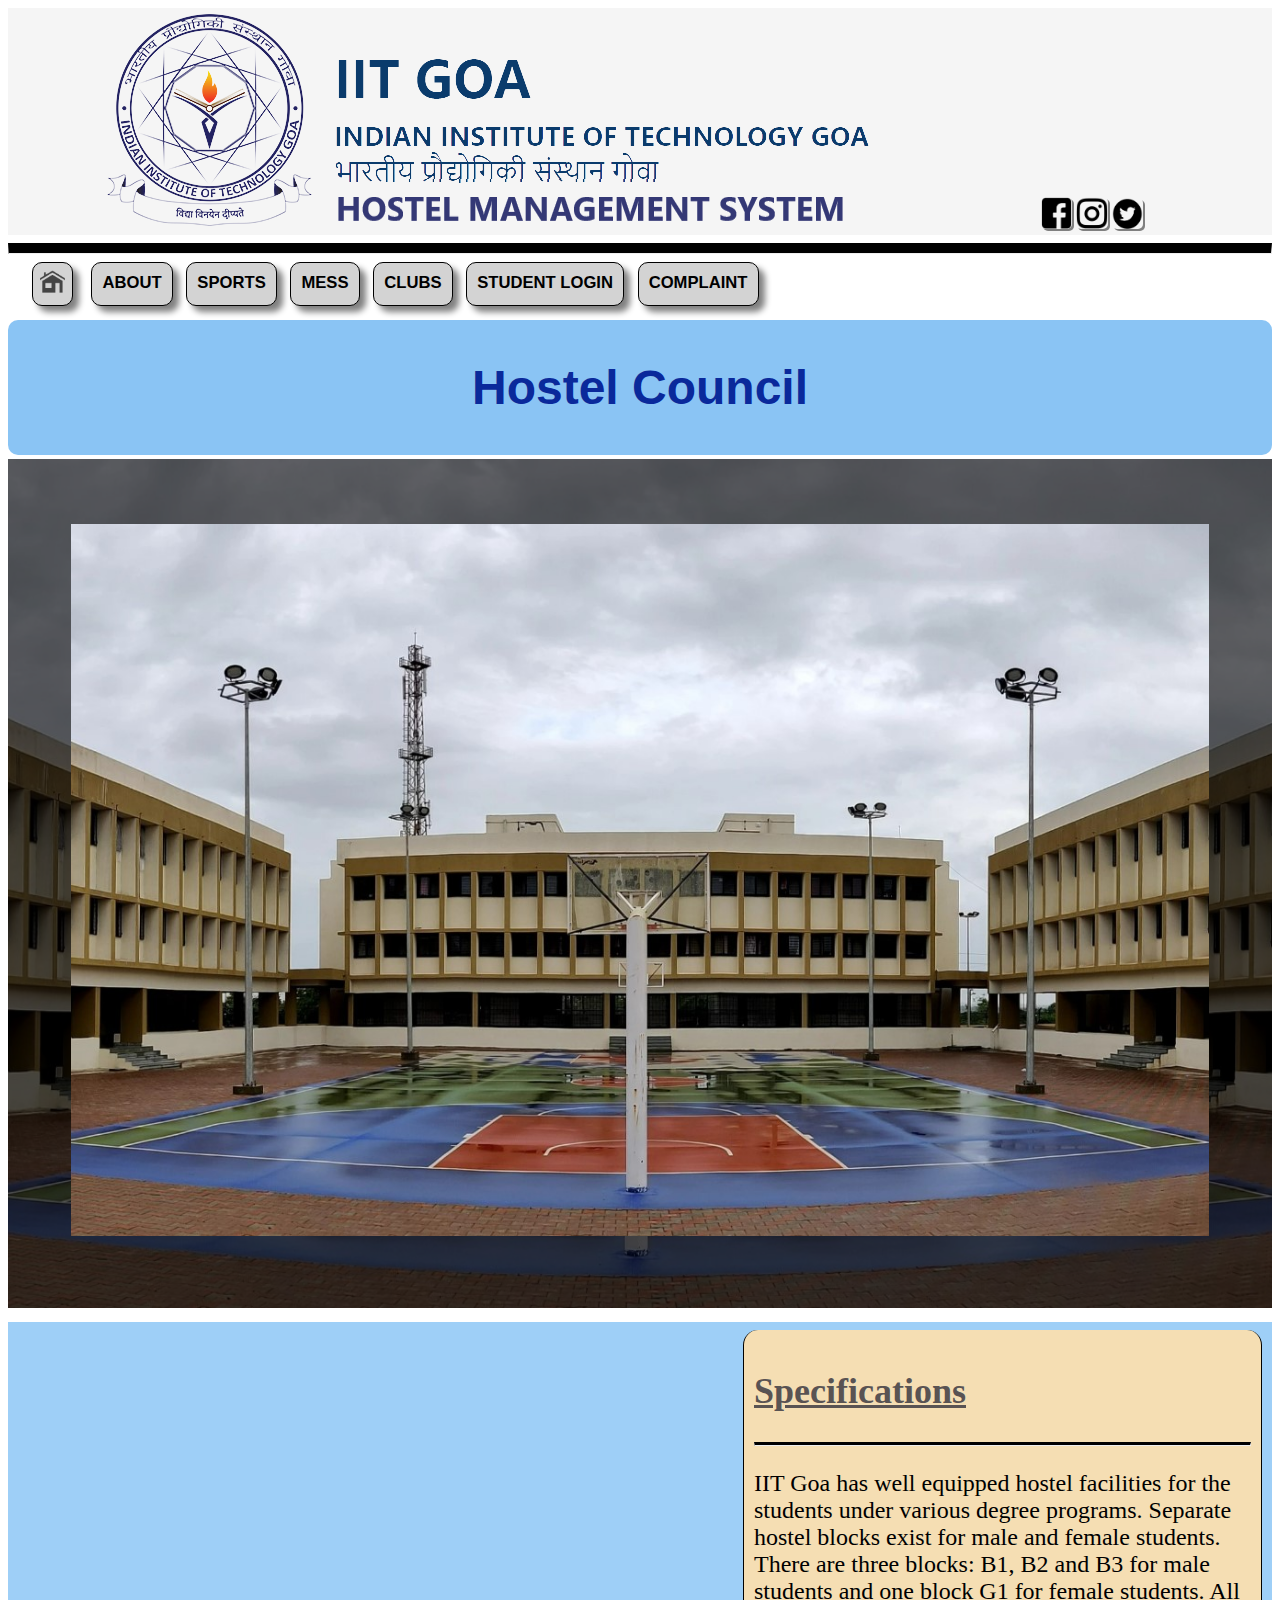
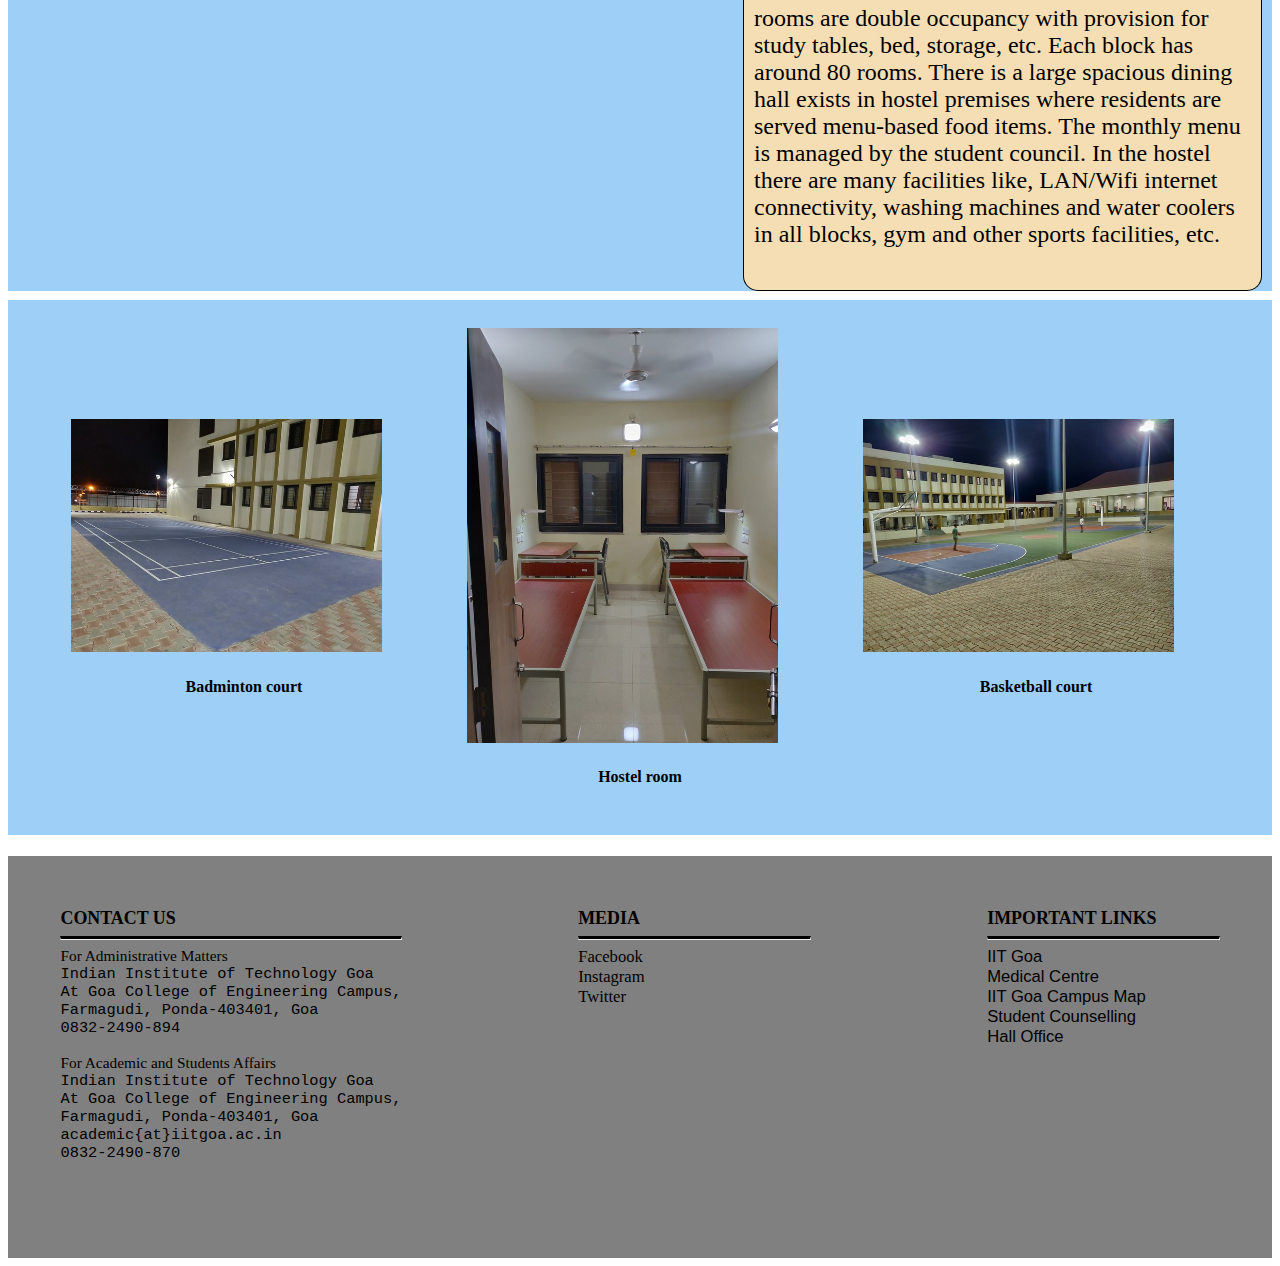
<file: About.html>
<!DOCTYPE html>
<html lang="en">

<head>
    <meta charset="UTF-8">
    <meta http-equiv="X-UA-Compatible" content="IE=edge">
    <meta name="viewport" content="width=device-width, initial-scale=1.0">
    <title>Hostels | IIT Goa</title>
    <link rel="stylesheet" href="CSS/style.css">
    <link rel="stylesheet" href="CSS/hostel.css">
</head>

<body>
    <header>
        <div id="top">
            <div class="head" id="logo">
                <a href="https://iitgoa.ac.in/" title="Go to IIT Goa website" target="_blank"><img id="logoimage"
                        src="img/logo_full.png" alt="IIT Goa logo"></a>
            </div>
            <div class="head" id="name">
                <a href="https://www.facebook.com/IITGoaOfficial/" title="facebook page" target="_blank"><img
                        class="social" src="img/fb.png" alt="IIT Goa logo"></a>
                <a href="https://instagram.com/iitgoaoffical?igshid=YmMyMTA2M2Y=" title="Instagram page"
                    target="_blank"><img class="social" src="img/insta.png" alt="IIT Goa logo"></a>
                <a href="https://twitter.com/iitgoaofficial?lang=en" title="Twitter page" target="_blank"><img
                        class="social" src="img/twitter.png" alt="IIT Goa logo"></a>

            </div>
        </div>
        <hr id="hrule">
        <nav id="navbar">
            <div id="menu">
                <div class="menu_items" id="homelogo"><a class="links_navz`" href="index.html"><img id="homeimage" src="img/home.png" alt="HOME"></a></div>
                <div class="menu_items"><a class="links_nav" href="About.html">ABOUT</a></div>
                <div class="menu_items"><a class="links_nav"  href="Sports.html">SPORTS</a></div>
                <div class="menu_items"> <a class="links_nav" href="Mess.html">MESS</a></div>
                <div class="menu_items"><a class="links_nav" href="Clubs.html">CLUBS</a></div>
                <div class="menu_items"><a class="links_nav" href="login.html">STUDENT LOGIN</a></div>
                <div class="menu_items"><a class="links_nav" href="Complaint.html">COMPLAINT</a></div>
            </div>
        </nav>
    </header>
    <div id="body_">
        <div id="main_page">
            <div class="heading">
                <h2 id="heading">Hostel Council</h2>
            </div>
            <div id="hostel_img">
                <img src="img/Hos.jpg" alt="IIT Goa Hostel" title="IIT Goa Hostels" height="70%" width="90%" style="padding: 5%;" />
            </div>
            <div id="info_video">
                <div id="iframes"><iframe width="700" height="470" src="https://www.youtube.com/embed/EotZynhzkos" title="IIT GOA hostel room | my hostel room at IIT Goa #iitgoa#hostellife#youtubeshorts#shorts#iitians" frameborder="0" allow="accelerometer; autoplay; clipboard-write; encrypted-media; gyroscope; picture-in-picture" allowfullscreen></iframe></div>
                <div id="info">
                    <h2 style="color: rgb(89, 83, 83); text-decoration: underline;">Specifications</h2>
                    <hr style="border-top: 3px solid black;">
                    <p>IIT Goa has well equipped hostel facilities for the students under various degree programs. Separate hostel blocks exist for male and female students.

                        There are three blocks: B1, B2 and B3 for male students and one block G1 for female students. All rooms are double occupancy with provision for study tables, bed, storage, etc. Each block has around 80 rooms. There is a large spacious dining hall exists in hostel premises where residents are served menu-based food items. The monthly menu is managed by the student council.

                        In the hostel there are many facilities like, LAN/Wifi internet connectivity, washing machines and water coolers in all blocks, gym and other sports facilities, etc.
                        
                    </p>
                </div>
            </div>
            <div id="gal">
                <div class="pics">
                    <img height="70%" width="90%" src="img/hostel1.jfif" alt="">
                    <h4 style="text-align: center;">Badminton court</h4>
                </div>
                <div class="pics">
                    <img height="40%" width="90%" src="img/hostel_room.jfif" alt="">
                    <h4 style="text-align: center;">Hostel room</h4>
                </div>
                <div class="pics">
                    <img height="70%" width="90%" src="img/hostel2.jfif" alt="">
                    <h4 style="text-align: center;">Basketball court</h4>
                </div>
            </div>
        </div>
    </div>
    <div id="footer">
        <div class="foot_items">
            <div class="foot_head">
                CONTACT US
            </div>
            <hr>
            <div style="font-size: 1.2vw;font-family: Georgia, 'Times New Roman', Times, serif;">For Administrative
                Matters
            </div>
            <div style="font-size: 1.2vw;font-family: 'Courier New', Courier, monospace;font-weight: 500;"> Indian
                Institute of Technology
                Goa<br>
                At Goa College of Engineering Campus,<br>
                Farmagudi, Ponda-403401, Goa<br>
                0832-2490-894
            </div>
            <br>
            <div style="font-size: 1.2vw;font-family: Georgia, 'Times New Roman', Times, serif;">For Academic and
                Students Affairs
            </div>
            <div style="font-size: 1.2vw;font-family: 'Courier New', Courier, monospace;font-weight: 500;">
                Indian Institute of Technology Goa<br>
                At Goa College of Engineering Campus,<br>
                Farmagudi, Ponda-403401, Goa<br>
                academic{at}iitgoa.ac.in<br>
                0832-2490-870
            </div>
        </div>
        <div class="foot_items">
            <div class="foot_head">
                MEDIA
            </div>
            <hr>
            <div style="font-size: 1.3vw; font-family: Georgia, 'Times New Roman', Times, serif; font-weight: 50;">
                <a class="links" href="https://www.facebook.com/IITGoaOfficial/" title="facebook page" target="_blank" >Facebook</a><br>
                <a class="links" href="https://instagram.com/iitgoaoffical?igshid=YmMyMTA2M2Y=" title="Instagram page" target="_blank" >Instagram</a><br>
                <a class="links" href="https://twitter.com/iitgoaofficial?lang=en" title="Twitter page" target="_blank" >Twitter</a><br>
            </div>
        </div>
        <div class="foot_items">
            <div class="foot_head">
                IMPORTANT LINKS
            </div>
            <hr>
            <div style="font-size: 1.3vw;font-family: 'Segoe UI', Tahoma, Geneva, Verdana, sans-serif;font-weight: 500;">
                <a class="links" href="https://iitgoa.ac.in/" title="IIT Goa" target="_blank" >IIT Goa</a><br>
                <a class="links" href="https://iitgoa.ac.in/medical-center/" title="IIT Goa Medical" target="_blank" >Medical Centre</a><br>
                <a class="links" href="https://iitgoa.ac.in/wp-content/campus_map/" title="Map" target="_blank" >IIT Goa Campus Map</a><br>
                <a class="links" href="https://iitgoa.ac.in/student-counseling/" title="Your Dost" target="_blank" >Student Counselling</a><br>
                <a class="links" href="https://iitgoa.ac.in/hall-office/" title="Hall Office" target="_blank" >Hall Office</a><br>
            </div>
        </div>
    </div>

</body>

</html>
</file>
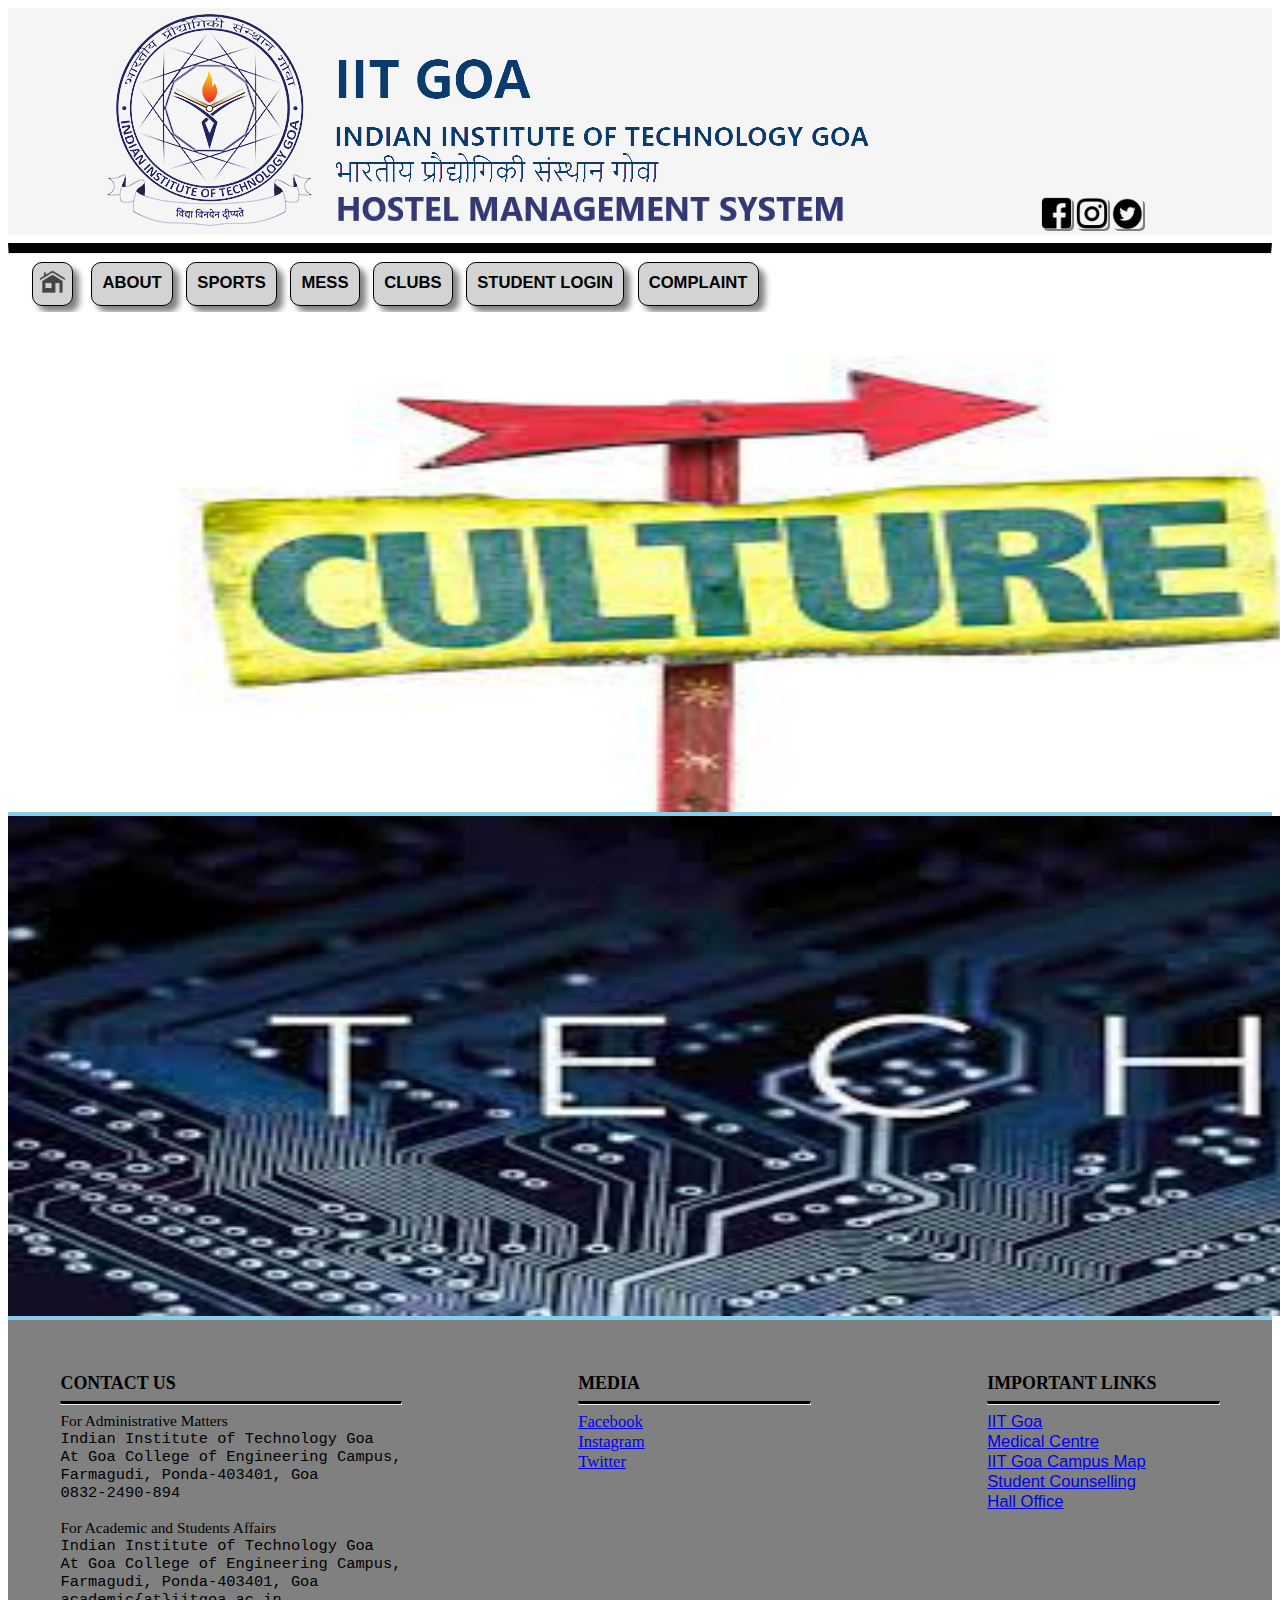
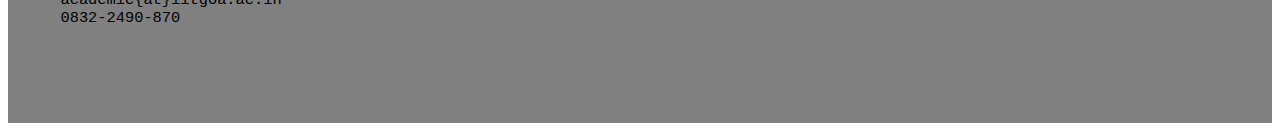
<file: Clubs.html>
<!DOCTYPE html>
<html lang="en">
<head>
    <meta charset="UTF-8">
    <meta http-equiv="X-UA-Compatible" content="IE=edge">
    <meta name="viewport" content="width=device-width, initial-scale=1.0">
    <title>Clubs | IIT Goa</title>
    <link rel="stylesheet" href="CSS/clubs.css">
</head>
<body>
    <header>
        <div id="top">
            <div class="head" id="logo">
                <a href="https://iitgoa.ac.in/" title="Go to IIT Goa website" target="_blank"><img id="logoimage"
                        src="img/logo_full.png" alt="IIT Goa logo"></a>
            </div>
            <div class="head" id="name">
                <a href="https://www.facebook.com/IITGoaOfficial/" title="facebook page" target="_blank"><img
                        class="social" src="img/fb.png" alt="IIT Goa logo"></a>
                <a href="https://instagram.com/iitgoaoffical?igshid=YmMyMTA2M2Y=" title="Instagram page"
                    target="_blank"><img class="social" src="img/insta.png" alt="IIT Goa logo"></a>
                <a href="https://twitter.com/iitgoaofficial?lang=en" title="Twitter page" target="_blank"><img
                        class="social" src="img/twitter.png" alt="IIT Goa logo"></a>

            </div>
        </div>
        <hr id="hrule">
        <nav id="navbar">
            <div id="menu">
                <div class="menu_items" id="homelogo"><a class="links_navz`" href="index.html"><img id="homeimage" src="img/home.png" alt="HOME"></a></div>
                <div class="menu_items"><a class="links_nav" href="About.html">ABOUT</a></div>
                <div class="menu_items"><a class="links_nav"  href="Sports.html">SPORTS</a></div>
                <div class="menu_items"> <a class="links_nav" href="Mess.html">MESS</a></div>
                <div class="menu_items"><a class="links_nav" href="Clubs.html">CLUBS</a></div>
                <div class="menu_items"><a class="links_nav" href="login.html">STUDENT LOGIN</a></div>
                <div class="menu_items"><a class="links_nav" href="Complaint.html">COMPLAINT</a></div>
            </div>
        </nav>
    </header>

    <div style="background-color: skyblue;">
        <a href="https://www.iitgoa.ac.in/~students/Clubs/Cultural/index.html"><img src="img/culture.jpg" alt="Cultural Clubs" width="1500" height="500"></a>
        <br>
        <a href="https://www.iitgoa.ac.in/~students/Clubs/STAB/STAB/index.html"><img src="img/tech.jpg" alt="Technical Clubs"width="1500" height="500"></a>
    </div>

    <div id="footer">
        <div class="foot_items">
            <div class="foot_head">
                CONTACT US
            </div>
            <hr>
            <div style="font-size: 1.2vw;font-family: Georgia, 'Times New Roman', Times, serif;">For Administrative
                Matters
            </div>
            <div style="font-size: 1.2vw;font-family: 'Courier New', Courier, monospace;font-weight: 500;"> Indian
                Institute of Technology
                Goa<br>
                At Goa College of Engineering Campus,<br>
                Farmagudi, Ponda-403401, Goa<br>
                0832-2490-894
            </div>
            <br>
            <div style="font-size: 1.2vw;font-family: Georgia, 'Times New Roman', Times, serif;">For Academic and
                Students Affairs
            </div>
            <div style="font-size: 1.2vw;font-family: 'Courier New', Courier, monospace;font-weight: 500;">
                Indian Institute of Technology Goa<br>
                At Goa College of Engineering Campus,<br>
                Farmagudi, Ponda-403401, Goa<br>
                academic{at}iitgoa.ac.in<br>
                0832-2490-870
            </div>
        </div>
        <div class="foot_items">
            <div class="foot_head">
                MEDIA
            </div>
            <hr>
            <div style="font-size: 1.3vw; font-family: Georgia, 'Times New Roman', Times, serif; font-weight: 50;">
                <a href="https://www.facebook.com/IITGoaOfficial/" title="facebook page"
                    target="_blank">Facebook</a><br>
                <a href="https://instagram.com/iitgoaoffical?igshid=YmMyMTA2M2Y=" title="Instagram page"
                    target="_blank">Instagram</a><br>
                <a href="https://twitter.com/iitgoaofficial?lang=en" title="Twitter page"
                    target="_blank">Twitter</a><br>
            </div>
        </div>
        <div class="foot_items">
            <div class="foot_head">
                IMPORTANT LINKS
            </div>
            <hr>
            <div
                style="font-size: 1.3vw;font-family: 'Segoe UI', Tahoma, Geneva, Verdana, sans-serif;font-weight: 500;">
                <a href="https://iitgoa.ac.in/" title="IIT Goa" target="_blank">IIT Goa</a><br>
                <a href="https://iitgoa.ac.in/medical-center/" title="IIT Goa Medical" target="_blank">Medical
                    Centre</a><br>
                <a href="https://iitgoa.ac.in/wp-content/campus_map/" title="Map" target="_blank">IIT Goa Campus
                    Map</a><br>
                <a href="https://iitgoa.ac.in/student-counseling/" title="Your Dost" target="_blank">Student
                    Counselling</a><br>
                <a href="https://iitgoa.ac.in/hall-office/" title="Hall Office" target="_blank">Hall Office</a><br>
            </div>
        </div>
    </div>
</body>
</html>
</file>
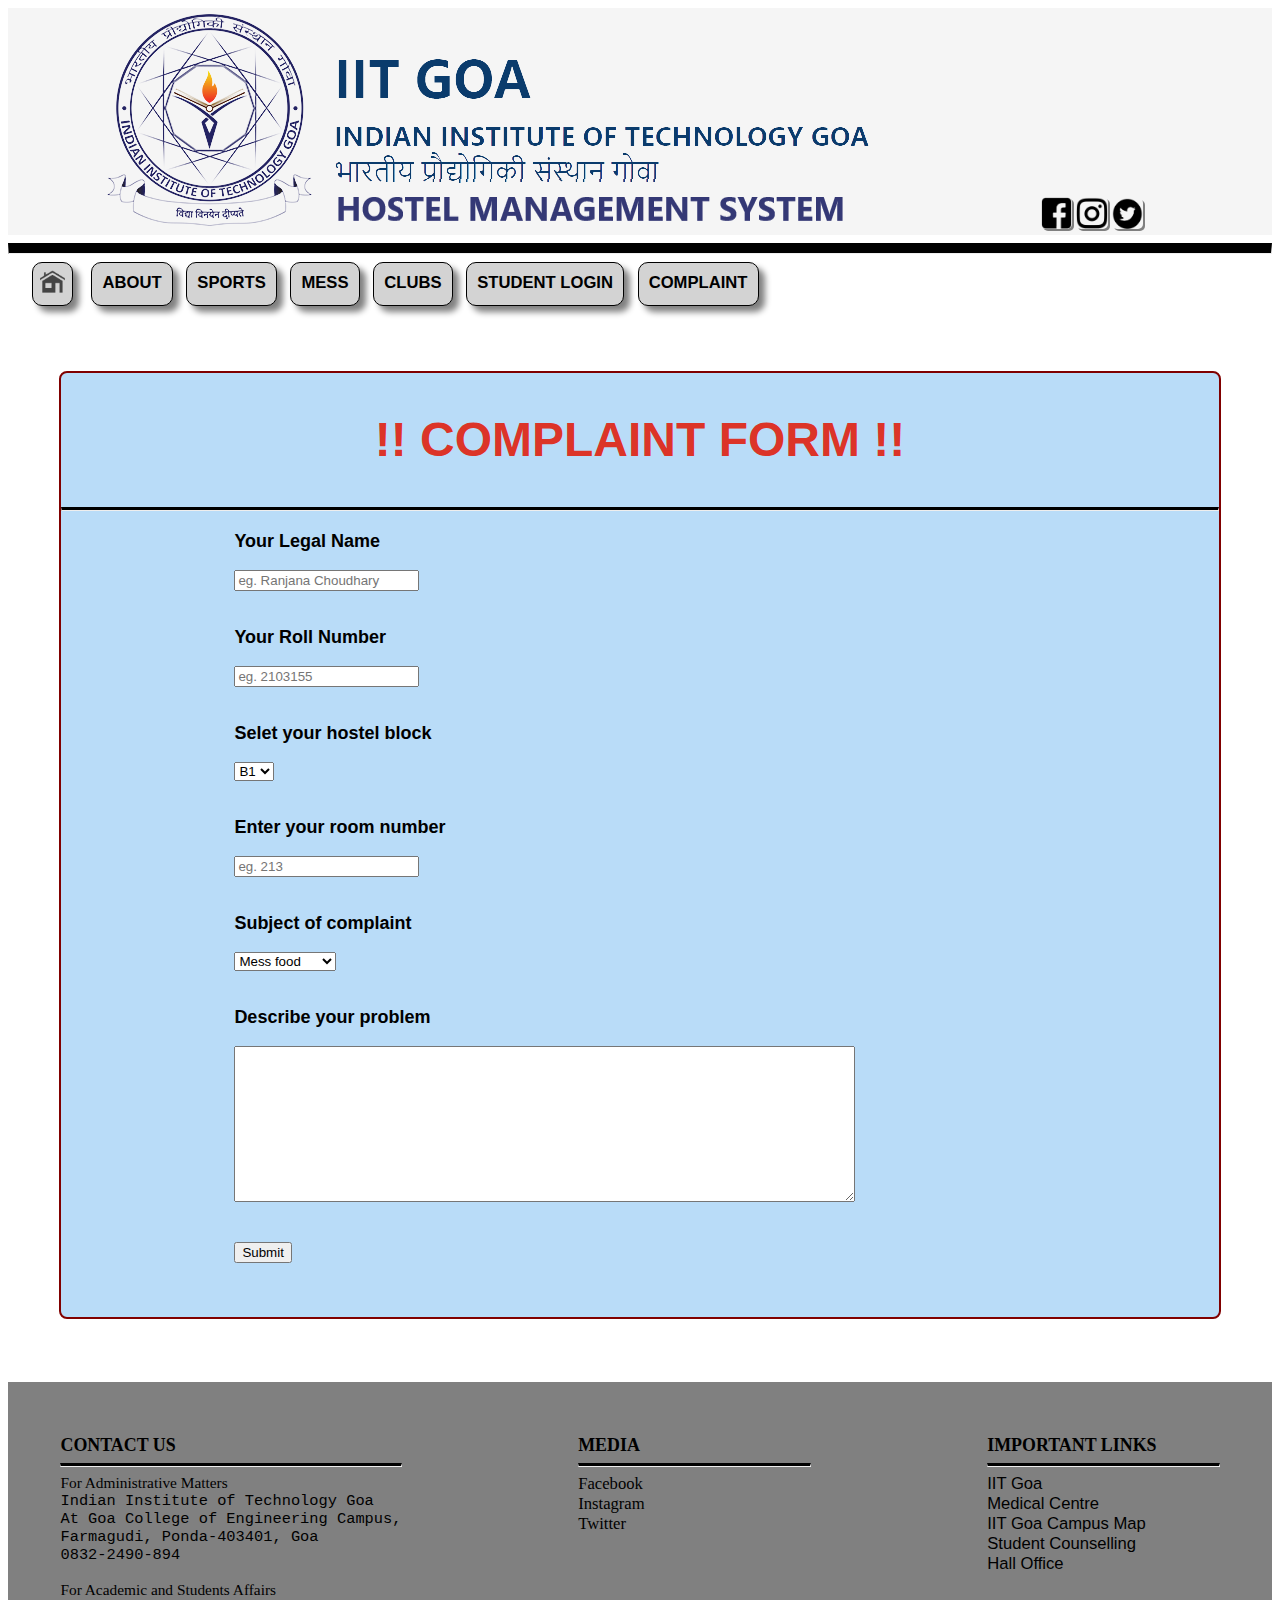
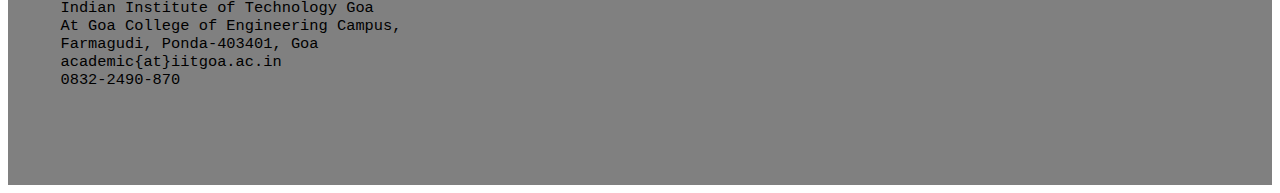
<file: Complaint.html>
<!DOCTYPE html>
<html lang="en">

<head>
    <meta charset="UTF-8">
    <meta http-equiv="X-UA-Compatible" content="IE=edge">
    <meta name="viewport" content="width=device-width, initial-scale=1.0">
    <title>Document</title>
    <link rel="stylesheet" href="CSS/style.css">
    <link rel="stylesheet" href="CSS/style2.css">
    
</head>

<body>
    <header>
        <div id="top">
            <div class="head" id="logo">
                <a href="https://iitgoa.ac.in/" title="Go to IIT Goa website" target="_blank"><img id="logoimage"
                        src="img/logo_full.png" alt="IIT Goa logo"></a>
            </div>
            <div class="head" id="name">
                <a href="https://www.facebook.com/IITGoaOfficial/" title="facebook page" target="_blank"><img
                        class="social" src="img/fb.png" alt="IIT Goa logo"></a>
                <a href="https://instagram.com/iitgoaoffical?igshid=YmMyMTA2M2Y=" title="Instagram page"
                    target="_blank"><img class="social" src="img/insta.png" alt="IIT Goa logo"></a>
                <a href="https://twitter.com/iitgoaofficial?lang=en" title="Twitter page" target="_blank"><img
                        class="social" src="img/twitter.png" alt="IIT Goa logo"></a>

            </div>
        </div>
        <hr id="hrule">
        <nav id="navbar">
            <div id="menu">
                <div class="menu_items" id="homelogo"><a class="links_navz`" href="index.html"><img id="homeimage" src="img/home.png" alt="HOME"></a></div>
                <div class="menu_items"><a class="links_nav" href="About.html">ABOUT</a></div>
                <div class="menu_items"><a class="links_nav"  href="Sports.html">SPORTS</a></div>
                <div class="menu_items"> <a class="links_nav" href="Mess.html">MESS</a></div>
                <div class="menu_items"><a class="links_nav" href="Clubs.html">CLUBS</a></div>
                <div class="menu_items"><a class="links_nav" href="login.html">STUDENT LOGIN</a></div>
                <div class="menu_items"><a class="links_nav" href="Complaint.html">COMPLAINT</a></div>
            </div>
        </nav>
    </header>
    <div id="main">
        <div class="box">
                <h2 id="complaint_heading">!! COMPLAINT FORM !!</h2>
            <hr id="hr_c">
                <form action="" method="get" style="padding-left: 15%;">
                    <label for="Legal_name" id="label">Your Legal Name</label><br>
                    <input type="text" name="Legal_name" placeholder="eg. Ranjana Choudhary" required>
                    <br><br><br>
                    <label for="Roll_number" id="label">Your Roll Number</label><br>
                    <input type="number" name="Roll_number" placeholder="eg. 2103155" required>
                    <br><br><br>
                    <label for="hostel_block" id="label">Selet your hostel block</label><br>
                    <select name="hostel_block" required>
                        <option value="B1">B1</option>
                        <option value="B2">B2</option>
                        <option value="B3">B3</option>
                        <option value="G1">G1</option>
                    </select>
                    <br><br><br>
                    <label for="room" id="label">Enter your room number</label><br>
                    <input type="number" name="room" placeholder="eg. 213" required>
                    <br><br><br>
                    <label for="subject" id="label">Subject of complaint</label><br>
                    <select name="subject" required>
                        <option value="Mess food">Mess food</option>
                        <option value="Hostel issues">Hostel issues</option>
                        <option value="Sports/Gym">Sports/Gym</option>
                        <option value="Ragging">Ragging</option>
                        <option value="others">Others</option>
                    </select>
                    <br><br><br>
                    <label for="description" id="label">Describe your problem</label><br>
                    <textarea name="description" cols="75" rows="10" required></textarea>
                    <br><br><br>
                    <button type="submit" onclick="alert('Form submitted')">Submit</button>
                    <br><br><br><br>
                </form>
        </div>
    </div>
    <div id="footer">
        <div class="foot_items">
            <div class="foot_head">
                CONTACT US
            </div>
            <hr>
            <div style="font-size: 1.2vw;font-family: Georgia, 'Times New Roman', Times, serif;">For Administrative
                Matters
            </div>
            <div style="font-size: 1.2vw;font-family: 'Courier New', Courier, monospace;font-weight: 500;"> Indian
                Institute of Technology
                Goa<br>
                At Goa College of Engineering Campus,<br>
                Farmagudi, Ponda-403401, Goa<br>
                0832-2490-894
            </div>
            <br>
            <div style="font-size: 1.2vw;font-family: Georgia, 'Times New Roman', Times, serif;">For Academic and
                Students Affairs
            </div>
            <div style="font-size: 1.2vw;font-family: 'Courier New', Courier, monospace;font-weight: 500;">
                Indian Institute of Technology Goa<br>
                At Goa College of Engineering Campus,<br>
                Farmagudi, Ponda-403401, Goa<br>
                academic{at}iitgoa.ac.in<br>
                0832-2490-870
            </div>
        </div>
        <div class="foot_items">
            <div class="foot_head">
                MEDIA
            </div>
            <hr>
            <div style="font-size: 1.3vw; font-family: Georgia, 'Times New Roman', Times, serif; font-weight: 50;">
                <a class="links" href="https://www.facebook.com/IITGoaOfficial/" title="facebook page" target="_blank" >Facebook</a><br>
                <a class="links" href="https://instagram.com/iitgoaoffical?igshid=YmMyMTA2M2Y=" title="Instagram page" target="_blank" >Instagram</a><br>
                <a class="links" href="https://twitter.com/iitgoaofficial?lang=en" title="Twitter page" target="_blank" >Twitter</a><br>
            </div>
        </div>
        <div class="foot_items">
            <div class="foot_head">
                IMPORTANT LINKS
            </div>
            <hr>
            <div style="font-size: 1.3vw;font-family: 'Segoe UI', Tahoma, Geneva, Verdana, sans-serif;font-weight: 500;">
                <a class="links" href="https://iitgoa.ac.in/" title="IIT Goa" target="_blank" >IIT Goa</a><br>
                <a class="links" href="https://iitgoa.ac.in/medical-center/" title="IIT Goa Medical" target="_blank" >Medical Centre</a><br>
                <a class="links" href="https://iitgoa.ac.in/wp-content/campus_map/" title="Map" target="_blank" >IIT Goa Campus Map</a><br>
                <a class="links" href="https://iitgoa.ac.in/student-counseling/" title="Your Dost" target="_blank" >Student Counselling</a><br>
                <a class="links" href="https://iitgoa.ac.in/hall-office/" title="Hall Office" target="_blank" >Hall Office</a><br>
            </div>
        </div>
    </div>

</body>

</html>
</file>
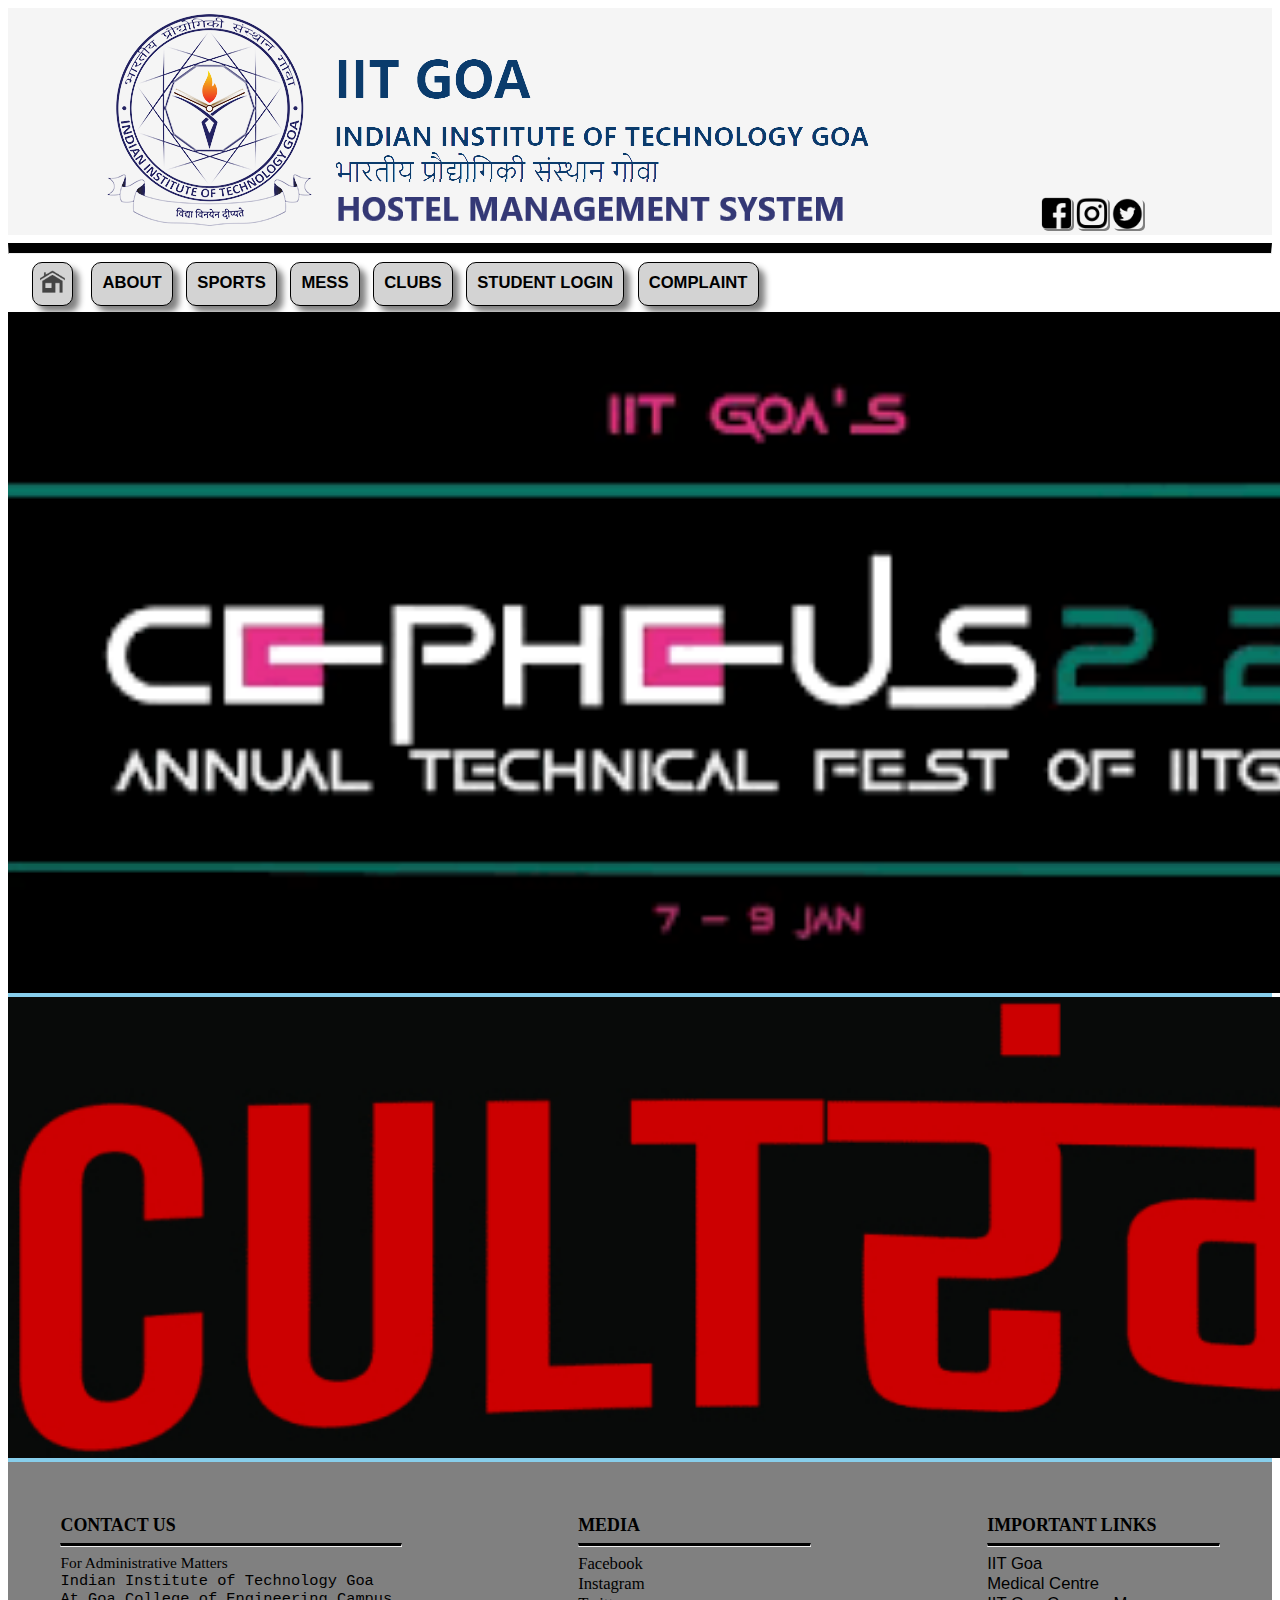
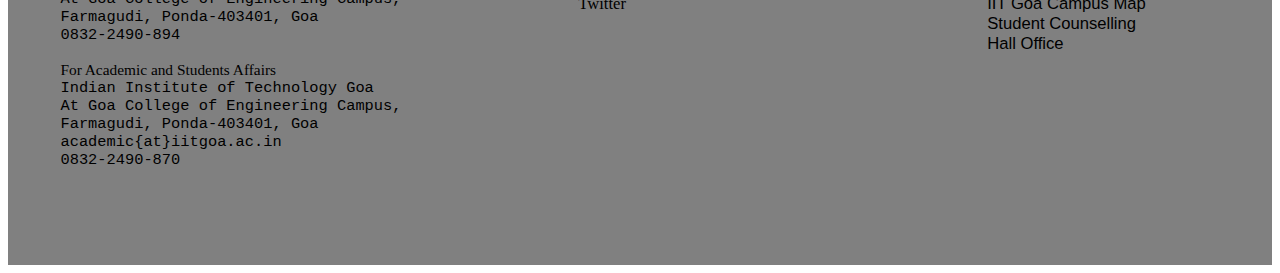
<file: Events.html>
<!DOCTYPE html>
<html lang="en">
<head>
    <meta charset="UTF-8">
    <meta http-equiv="X-UA-Compatible" content="IE=edge">
    <meta name="viewport" content="width=device-width, initial-scale=1.0">
    <title>Events | IIT Goa</title>
    <link rel="stylesheet" href="CSS/events.css">
</head>
<body>
    <header>
        <div id="top">
            <div class="head" id="logo">
                <a href="https://iitgoa.ac.in/" title="Go to IIT Goa website" target="_blank"><img id="logoimage"
                        src="img/logo_full.png" alt="IIT Goa logo"></a>
            </div>
            <div class="head" id="name">
                <a href="https://www.facebook.com/IITGoaOfficial/" title="facebook page" target="_blank"><img
                        class="social" src="img/fb.png" alt="IIT Goa logo"></a>
                <a href="https://instagram.com/iitgoaoffical?igshid=YmMyMTA2M2Y=" title="Instagram page"
                    target="_blank"><img class="social" src="img/insta.png" alt="IIT Goa logo"></a>
                <a href="https://twitter.com/iitgoaofficial?lang=en" title="Twitter page" target="_blank"><img
                        class="social" src="img/twitter.png" alt="IIT Goa logo"></a>

            </div>
        </div>
        <hr id="hrule">
        <nav id="navbar">
            <div id="menu">
                <div class="menu_items" id="homelogo"><a class="links_navz`" href="index.html"><img id="homeimage" src="img/home.png" alt="HOME"></a></div>
                <div class="menu_items"><a class="links_nav" href="About.html">ABOUT</a></div>
                <div class="menu_items"><a class="links_nav"  href="Sports.html">SPORTS</a></div>
                <div class="menu_items"> <a class="links_nav" href="Mess.html">MESS</a></div>
                <div class="menu_items"><a class="links_nav" href="Clubs.html">CLUBS</a></div>
                <div class="menu_items"><a class="links_nav" href="login.html">STUDENT LOGIN</a></div>
                <div class="menu_items"><a class="links_nav" href="Complaint.html">COMPLAINT</a></div>
            </div>
        </nav>
    </header>

    <div style="background-color: skyblue;">
        <a href="https://iitgoa.ac.in/cepheus/#/"><img src="img/cepheus.png" alt="Cultrang" width="1500"></a>
        <br>
        <a href="https://iitgoa.ac.in/~cultrang/"><img src="img/cultrang.jpg" alt="cepheus" width="1500"></a>
    </div>
    <div id="footer">
        <div class="foot_items">
            <div class="foot_head">
                CONTACT US
            </div>
            <hr>
            <div style="font-size: 1.2vw;font-family: Georgia, 'Times New Roman', Times, serif;">For Administrative
                Matters
            </div>
            <div style="font-size: 1.2vw;font-family: 'Courier New', Courier, monospace;font-weight: 500;"> Indian
                Institute of Technology
                Goa<br>
                At Goa College of Engineering Campus,<br>
                Farmagudi, Ponda-403401, Goa<br>
                0832-2490-894
            </div>
            <br>
            <div style="font-size: 1.2vw;font-family: Georgia, 'Times New Roman', Times, serif;">For Academic and
                Students Affairs
            </div>
            <div style="font-size: 1.2vw;font-family: 'Courier New', Courier, monospace;font-weight: 500;">
                Indian Institute of Technology Goa<br>
                At Goa College of Engineering Campus,<br>
                Farmagudi, Ponda-403401, Goa<br>
                academic{at}iitgoa.ac.in<br>
                0832-2490-870
            </div>
        </div>
        <div class="foot_items">
            <div class="foot_head">
                MEDIA
            </div>
            <hr>
            <div style="font-size: 1.3vw; font-family: Georgia, 'Times New Roman', Times, serif; font-weight: 50;">
                <a class="links" href="https://www.facebook.com/IITGoaOfficial/" title="facebook page" target="_blank" >Facebook</a><br>
                <a class="links" href="https://instagram.com/iitgoaoffical?igshid=YmMyMTA2M2Y=" title="Instagram page" target="_blank" >Instagram</a><br>
                <a class="links" href="https://twitter.com/iitgoaofficial?lang=en" title="Twitter page" target="_blank" >Twitter</a><br>
            </div>
        </div>
        <div class="foot_items">
            <div class="foot_head">
                IMPORTANT LINKS
            </div>
            <hr>
            <div
                style="font-size: 1.3vw;font-family: 'Segoe UI', Tahoma, Geneva, Verdana, sans-serif;font-weight: 500;">
                <a class="links" href="https://iitgoa.ac.in/" title="IIT Goa" target="_blank" >IIT Goa</a><br>
                <a class="links" href="https://iitgoa.ac.in/medical-center/" title="IIT Goa Medical" target="_blank" >Medical Centre</a><br>
                <a class="links" href="https://iitgoa.ac.in/wp-content/campus_map/" title="Map" target="_blank" >IIT Goa Campus Map</a><br>
                <a class="links" href="https://iitgoa.ac.in/student-counseling/" title="Your Dost" target="_blank" >Student Counselling</a><br>
                <a class="links" href="https://iitgoa.ac.in/hall-office/" title="Hall Office" target="_blank" >Hall Office</a><br>
            </div>
        </div>
    </div>
</body>
</html>
</file>
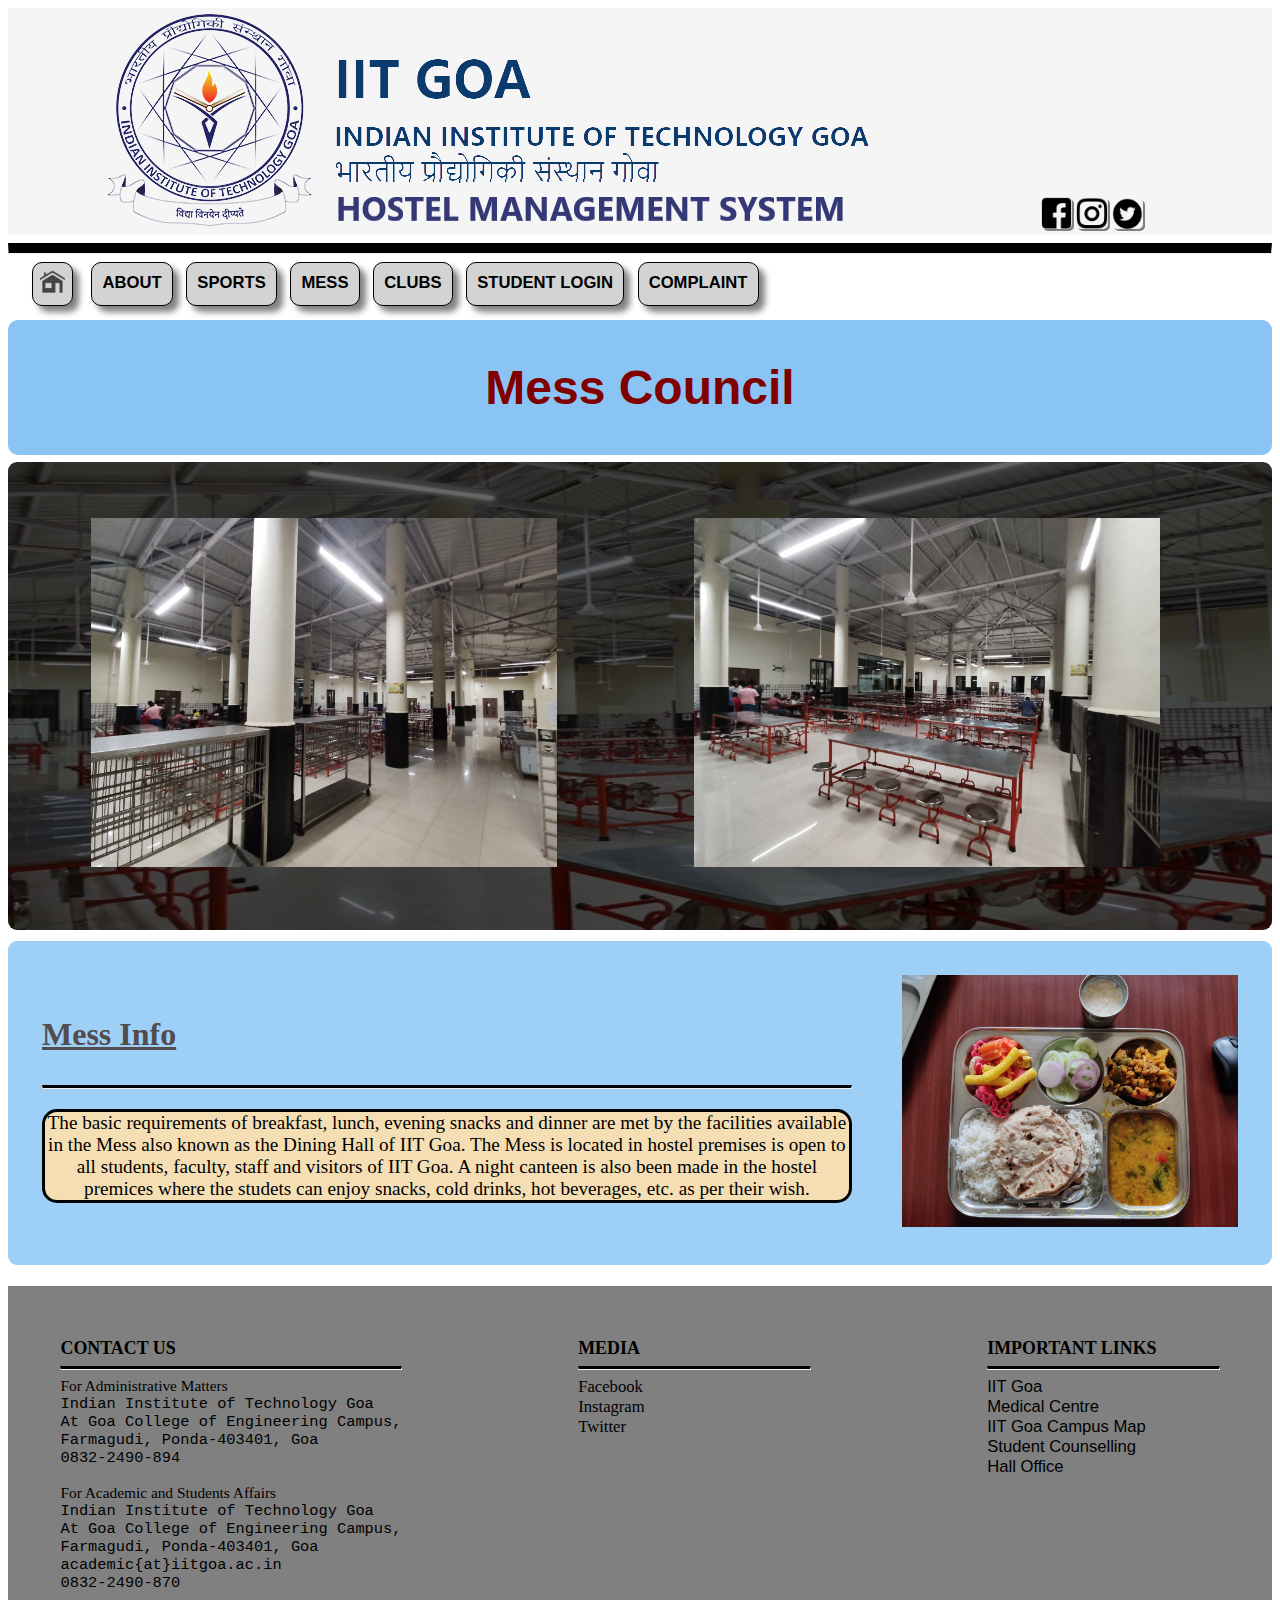
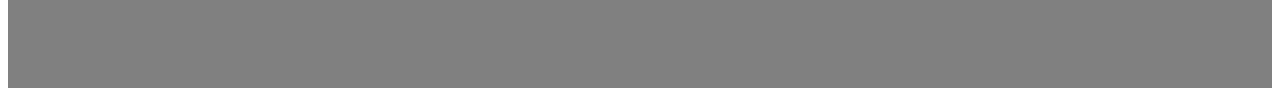
<file: Mess.html>
<!DOCTYPE html>
<html lang="en">

<head>
    <meta charset="UTF-8">
    <meta http-equiv="X-UA-Compatible" content="IE=edge">
    <meta name="viewport" content="width=device-width, initial-scale=1.0">
    <title>Mess | IIT Goa</title>
    <link rel="stylesheet" href="CSS/style.css">
    <link rel="stylesheet" href="CSS/mess.css">
</head>

<body>
    <header>
        <div id="top">
            <div class="head" id="logo">
                <a href="https://iitgoa.ac.in/" title="Go to IIT Goa website" target="_blank"><img id="logoimage"
                        src="img/logo_full.png" alt="IIT Goa logo"></a>
            </div>
            <div class="head" id="name">
                <img class="social" src="img/fb.png" alt="IIT Goa logo">
                <img class="social" src="img/insta.png" alt="IIT Goa logo">
                <img class="social" src="img/twitter.png" alt="IIT Goa logo">
            </div>
        </div>
        <hr id="hrule">
        <nav id="navbar">
            <div id="menu">
                <div class="menu_items" id="homelogo"><img id="homeimage" src="img/home.png" alt="HOME"></div>
                <div class="menu_items"><a class="links_nav" href="About.html">ABOUT</a></div>
                <div class="menu_items"><a class="links_nav" href="Sports.html">SPORTS</a></div>
                <div class="menu_items"> <a class="links_nav" href="Mess.html">MESS</a></div>
                <div class="menu_items"><a class="links_nav" href="Clubs.html">CLUBS</a></div>
                <div class="menu_items"><a class="links_nav" href="login.html">STUDENT LOGIN</a></div>
                <div class="menu_items"><a class="links_nav" href="Complaint.html">COMPLAINT</a></div>
            </div>
        </nav>
    </header>
        <div id="body_">
            <div id="main_page">
                <div class="heading">
                    <h2 id="heading">Mess Council</h2>
                </div>
                <div id="mess_img">
                    <div class="pics"><img src="img/mess1.jpeg" alt="IIT Goa Mess" title="IIT Goa Mess" height="80%" width="80%"
                        style="padding: 5%; margin-left: 5%;" />
                    </div>
                    <div class="pics">
                        <img src="img/mess2.jpeg" alt="IIT Goa Mess" title="IIT Goa Mess" height="80%" width="80%"
                        style="padding: 5%; margin-right: 5%;" />
                    </div>
                </div>
                <div id="info_pic">
                    <div class="pics">
                    <h3 style="color: rgb(82, 76, 76); font-size:xx-large; font-weight: bold; text-decoration: underline;">Mess Info</h3>
                    <hr style="border-top: 3px solid black;">
                    <p id="texts">The basic requirements of breakfast, lunch, evening snacks and dinner are met by the facilities available in the Mess also known as the Dining Hall of IIT Goa. 
                        The Mess is located in hostel premises is open to all students, faculty, staff and visitors of IIT Goa. 
                        A night canteen is also been made in the hostel premices where the studets can enjoy snacks, cold drinks, hot beverages, etc. as per their wish.

                    </p>
                    </div>
                    <div class="pics">
                        <img src="img/mess_food.jpeg" height="100%" width="100%" alt="Mess food" title="Mess food">
                    </div>
                </div>
            </div>
        </div>
        <div id="footer">
            <div class="foot_items">
                <div class="foot_head">
                    CONTACT US
                </div>
                <hr>
                <div style="font-size: 1.2vw;font-family: Georgia, 'Times New Roman', Times, serif;">For Administrative
                    Matters
                </div>
                <div style="font-size: 1.2vw;font-family: 'Courier New', Courier, monospace;font-weight: 500;"> Indian
                    Institute of Technology
                    Goa<br>
                    At Goa College of Engineering Campus,<br>
                    Farmagudi, Ponda-403401, Goa<br>
                    0832-2490-894
                </div>
                <br>
                <div style="font-size: 1.2vw;font-family: Georgia, 'Times New Roman', Times, serif;">For Academic and
                    Students Affairs
                </div>
                <div style="font-size: 1.2vw;font-family: 'Courier New', Courier, monospace;font-weight: 500;">
                    Indian Institute of Technology Goa<br>
                    At Goa College of Engineering Campus,<br>
                    Farmagudi, Ponda-403401, Goa<br>
                    academic{at}iitgoa.ac.in<br>
                    0832-2490-870
                </div>
            </div>
            <div class="foot_items">
                <div class="foot_head">
                    MEDIA
                </div>
                <hr>
                <div style="font-size: 1.3vw; font-family: Georgia, 'Times New Roman', Times, serif; font-weight: 50;">
                    <a class="links" href="https://www.facebook.com/IITGoaOfficial/" title="facebook page" target="_blank" >Facebook</a><br>
                    <a class="links" href="https://instagram.com/iitgoaoffical?igshid=YmMyMTA2M2Y=" title="Instagram page" target="_blank" >Instagram</a><br>
                    <a class="links" href="https://twitter.com/iitgoaofficial?lang=en" title="Twitter page" target="_blank" >Twitter</a><br>
                </div>
            </div>
            <div class="foot_items">
                <div class="foot_head">
                    IMPORTANT LINKS
                </div>
                <hr>
                <div style="font-size: 1.3vw;font-family: 'Segoe UI', Tahoma, Geneva, Verdana, sans-serif;font-weight: 500;">
                    <a class="links" href="https://iitgoa.ac.in/" title="IIT Goa" target="_blank" >IIT Goa</a><br>
                    <a class="links" href="https://iitgoa.ac.in/medical-center/" title="IIT Goa Medical" target="_blank" >Medical Centre</a><br>
                    <a class="links" href="https://iitgoa.ac.in/wp-content/campus_map/" title="Map" target="_blank" >IIT Goa Campus Map</a><br>
                    <a class="links" href="https://iitgoa.ac.in/student-counseling/" title="Your Dost" target="_blank" >Student Counselling</a><br>
                    <a class="links" href="https://iitgoa.ac.in/hall-office/" title="Hall Office" target="_blank" >Hall Office</a><br>
                </div>
            </div>
        </div>
    
    </body>
    
    </html>
</file>
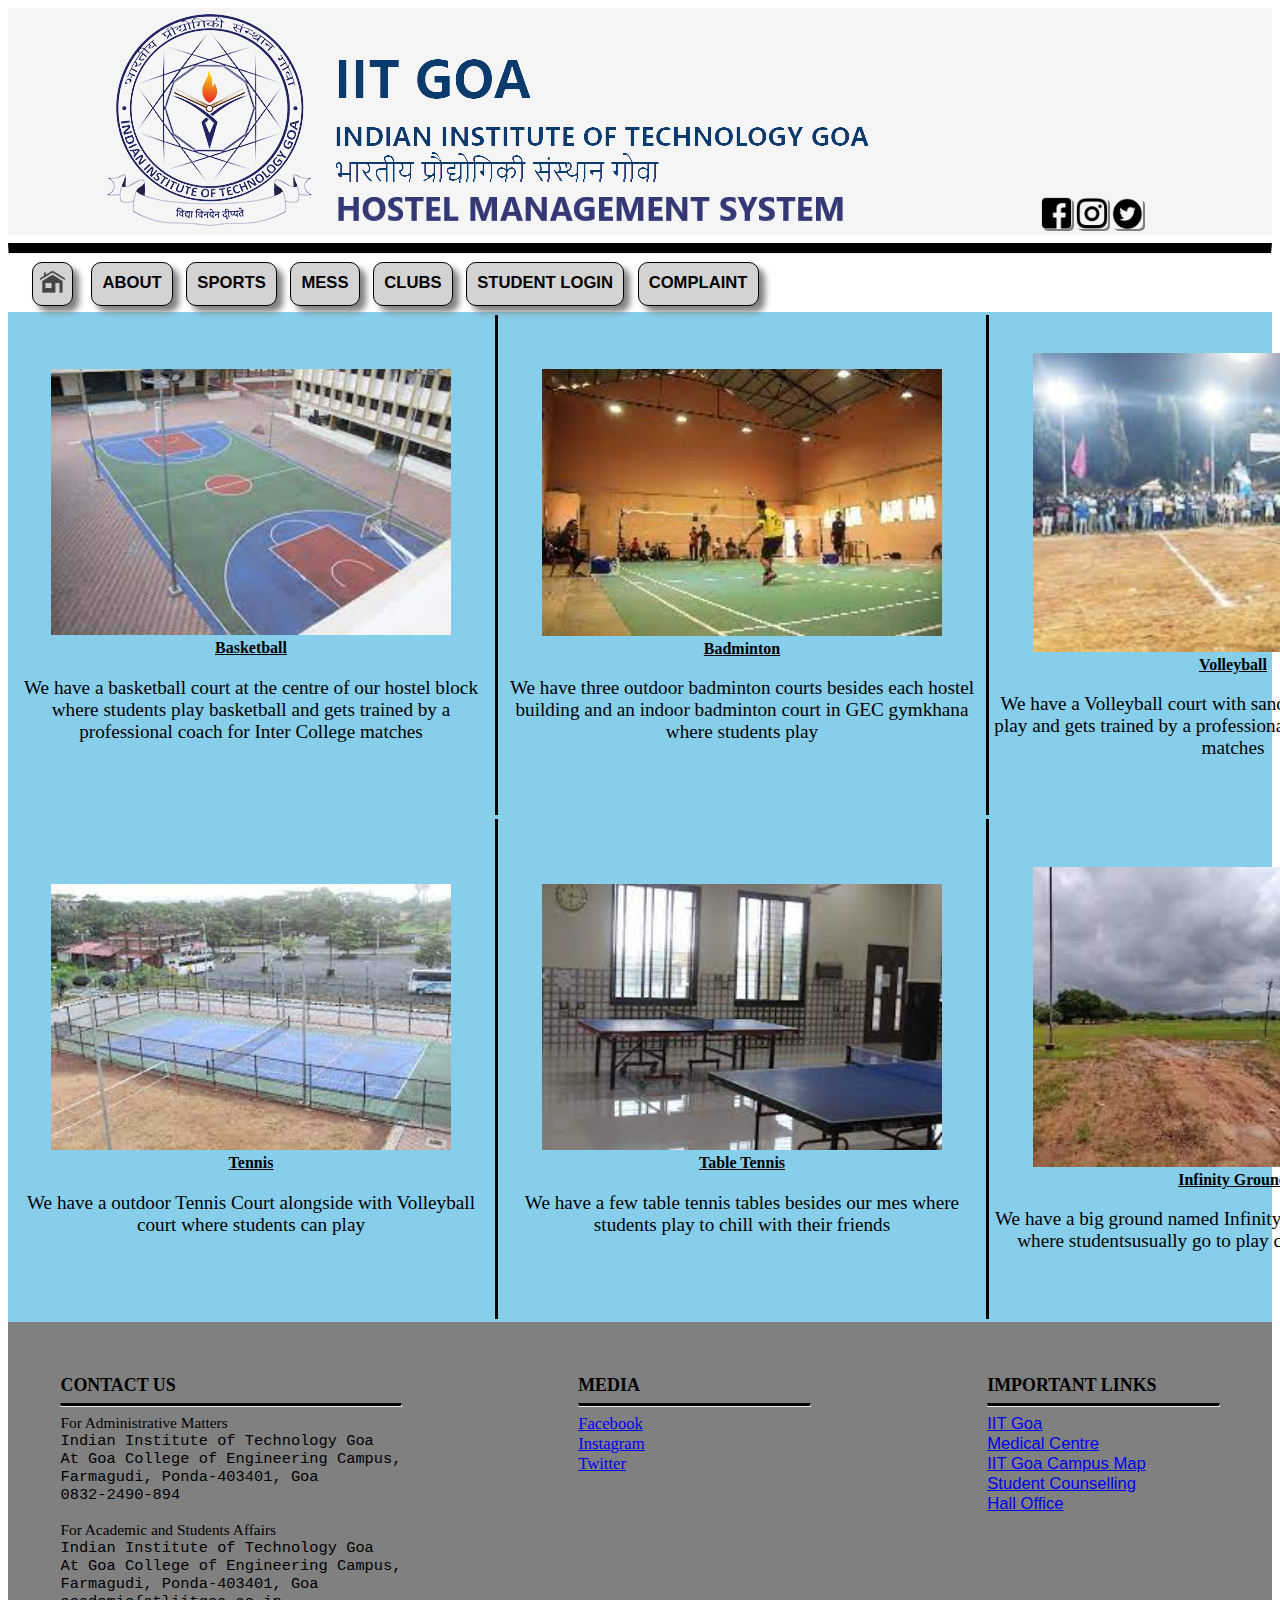
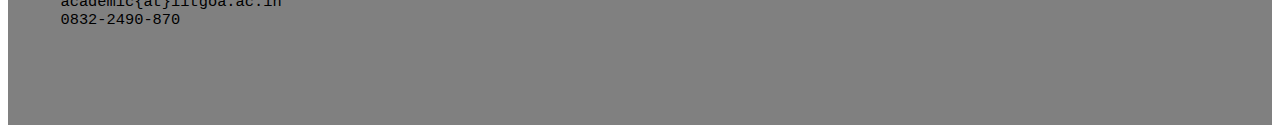
<file: Sports.html>
<!DOCTYPE html>
<html lang="en">
<head>
    <meta charset="UTF-8">
    <meta http-equiv="X-UA-Compatible" content="IE=edge">
    <meta name="viewport" content="width=device-width, initial-scale=1.0">
    <title>Sports | IIT Goa</title>
    <link rel="stylesheet" href="CSS/Sports.css">
</head>
<body>
    <header>
        <div id="top">
            <div class="head" id="logo">
                <a href="https://iitgoa.ac.in/" title="Go to IIT Goa website" target="_blank"><img id="logoimage"
                        src="img/logo_full.png" alt="IIT Goa logo"></a>
            </div>
            <div class="head" id="name">
                <a href="https://www.facebook.com/IITGoaOfficial/" title="facebook page" target="_blank"><img
                        class="social" src="img/fb.png" alt="IIT Goa logo"></a>
                <a href="https://instagram.com/iitgoaoffical?igshid=YmMyMTA2M2Y=" title="Instagram page"
                    target="_blank"><img class="social" src="img/insta.png" alt="IIT Goa logo"></a>
                <a href="https://twitter.com/iitgoaofficial?lang=en" title="Twitter page" target="_blank"><img
                        class="social" src="img/twitter.png" alt="IIT Goa logo"></a>

            </div>
        </div>
        <hr id="hrule">
        <nav id="navbar">
            <div id="menu">
                <div class="menu_items" id="homelogo"><a class="links_navz`" href="index.html"><img id="homeimage" src="img/home.png" alt="HOME"></a></div>
                <div class="menu_items"><a class="links_nav" href="About.html">ABOUT</a></div>
                <div class="menu_items"><a class="links_nav"  href="Sports.html">SPORTS</a></div>
                <div class="menu_items"> <a class="links_nav" href="Mess.html">MESS</a></div>
                <div class="menu_items"><a class="links_nav" href="Clubs.html">CLUBS</a></div>
                <div class="menu_items"><a class="links_nav" href="login.html">STUDENT LOGIN</a></div>
                <div class="menu_items"><a class="links_nav" href="Complaint.html">COMPLAINT</a></div>
            </div>
        </nav>
    </header>

    <div class="content">
        <table>
            <tr>
                <td>
                    <div class="card" style="width: 30rem;">
                        <img class="card-img-top" src="img/basketball.jpg" alt="Basketball" width="400">
                        <div class="card-body">
                          <strong class="card-title"><u>Basketball</u></strong>
                          <p class="card-text">We have a basketball court at the centre of our hostel block where students play basketball and gets trained by a professional coach for Inter College matches</p>
                        </div>
                      </div>
                </td>
                <td><div class="vl"></div></td>
                <td>
                    <div class="card" style="width: 30rem;">
                        <img class="card-img-top" src="img/badminton.jpg" alt="Badminton" width="400">
                        <div class="card-body">
                          <strong class="card-title"><u>Badminton</u></strong>
                          <p class="card-text">We have three outdoor badminton courts besides each hostel building and an indoor badminton court in GEC gymkhana where students play </p>
                        </div>
                      </div>
                </td>
                <td><div class="vl"></div></td>
                <td>
                    <div class="card" style="width: 30rem;">
                        <img class="card-img-top" src="img/volleyball.jpg" alt="Volleyball" width="400">
                        <div class="card-body">
                          <strong class="card-title"><u>Volleyball</u></strong>
                          <p class="card-text">We have a Volleyball court with sand surface where students play and gets trained by a professional coach for Inter College matches</p>
                        </div>
                      </div>
                </td>
            </tr>
            <tr>
                <td>
                    <div class="card" style="width: 30rem;">
                        <img class="card-img-top" src="img/tennis.jpg" alt="Tennis" width="400">
                        <div class="card-body">
                          <strong class="card-title"><u>Tennis</u></strong>
                          <p class="card-text">We have a outdoor Tennis Court alongside with Volleyball court where students can play</p>
                        </div>
                      </div>
                </td>
                <td><div class="vl"></div></td>
                <td>
                    <div class="card" style="width: 30rem;">
                        <img class="card-img-top" src="img/table tennis.jpg" alt="Table Tennis" width="400">
                        <div class="card-body">
                          <strong class="card-title"><u>Table Tennis</u></strong>
                          <p class="card-text">We have a few table tennis tables besides our mes where students play to chill with their friends</p>
                        </div>
                      </div>
                </td>
                <td><div class="vl"></div></td>
                <td>
                    <div class="card" style="width: 30rem;">
                        <img class="card-img-top" src="img/infinity griund.jpg" alt="Infinity Ground" width="400">
                        <div class="card-body">
                          <strong class="card-title"><u>Infinity Ground</u></strong>
                          <p class="card-text">We have a big ground named Infinity Ground in GEC campus where studentsusually go to play cricket and for jogging</p>
                        </div>
                      </div>
                </td>
            </tr>
        </table>
    </div>

    <div id="footer">
        <div class="foot_items">
            <div class="foot_head">
                CONTACT US
            </div>
            <hr>
            <div style="font-size: 1.2vw;font-family: Georgia, 'Times New Roman', Times, serif;">For Administrative
                Matters
            </div>
            <div style="font-size: 1.2vw;font-family: 'Courier New', Courier, monospace;font-weight: 500;"> Indian
                Institute of Technology
                Goa<br>
                At Goa College of Engineering Campus,<br>
                Farmagudi, Ponda-403401, Goa<br>
                0832-2490-894
            </div>
            <br>
            <div style="font-size: 1.2vw;font-family: Georgia, 'Times New Roman', Times, serif;">For Academic and
                Students Affairs
            </div>
            <div style="font-size: 1.2vw;font-family: 'Courier New', Courier, monospace;font-weight: 500;">
                Indian Institute of Technology Goa<br>
                At Goa College of Engineering Campus,<br>
                Farmagudi, Ponda-403401, Goa<br>
                academic{at}iitgoa.ac.in<br>
                0832-2490-870
            </div>
        </div>
        <div class="foot_items">
            <div class="foot_head">
                MEDIA
            </div>
            <hr>
            <div style="font-size: 1.3vw; font-family: Georgia, 'Times New Roman', Times, serif; font-weight: 50;">
                <a href="https://www.facebook.com/IITGoaOfficial/" title="facebook page"
                    target="_blank">Facebook</a><br>
                <a href="https://instagram.com/iitgoaoffical?igshid=YmMyMTA2M2Y=" title="Instagram page"
                    target="_blank">Instagram</a><br>
                <a href="https://twitter.com/iitgoaofficial?lang=en" title="Twitter page"
                    target="_blank">Twitter</a><br>
            </div>
        </div>
        <div class="foot_items">
            <div class="foot_head">
                IMPORTANT LINKS
            </div>
            <hr>
            <div
                style="font-size: 1.3vw;font-family: 'Segoe UI', Tahoma, Geneva, Verdana, sans-serif;font-weight: 500;">
                <a href="https://iitgoa.ac.in/" title="IIT Goa" target="_blank">IIT Goa</a><br>
                <a href="https://iitgoa.ac.in/medical-center/" title="IIT Goa Medical" target="_blank">Medical
                    Centre</a><br>
                <a href="https://iitgoa.ac.in/wp-content/campus_map/" title="Map" target="_blank">IIT Goa Campus
                    Map</a><br>
                <a href="https://iitgoa.ac.in/student-counseling/" title="Your Dost" target="_blank">Student
                    Counselling</a><br>
                <a href="https://iitgoa.ac.in/hall-office/" title="Hall Office" target="_blank">Hall Office</a><br>
            </div>
        </div>
    </div>
</body>
</html>
</file>
<file: CSS/style.css>
#top {
    /* border: 1px solid black; */
    background-color: whitesmoke;
    display: flex;
    height: auto;
    margin-top: 0%;
    flex-direction: row;
    justify-content: space-between;
    flex-wrap: nowrap;
    padding-left: 7%;
    padding-right: 10%;
    padding-top: 0.2%;
    padding-bottom: 0.2%;
    align-items: flex-end;
}



#logo {
    min-width: 60%;
    flex-shrink: 1;
}

#name {
    max-width: 10%;
    flex-shrink: 50;
}

.social {
    max-width: 30%;
    box-shadow: 2px 2px grey;
    border-radius: 5px;
    /* background-color: aqua; */
}

#logoimage {
    width: 100%
}



#hrule {
    border-top: 10px solid black;
}

#menu {
    /* border: 1px solid black; */
    /* background-color: rgb(255, 127, 197); */
    display: flex;
    height: auto;
    /* margin-top: 0.1%; */
    flex-direction: row;
    flex-wrap: wrap;
    padding-left: 1%;
    padding-right: 10%;


}

.content{
    background-color: skyblue;
}

#homelogo {

    text-decoration: solid;
    font-size: 1.3vw;
    font-weight: 600;
    text-align: center;
    align-items: center;
    padding: 0.6%;
    border: 1px solid black;
    font-family: Arial, Helvetica, sans-serif;
    border-radius: 10px;
    margin-left: 0.9vw;
    /* margin-bottom: 0.6%; */
    margin-right: 0.9vw;
    width: auto;
    height: auto;
    background-color: lightgrey;
    box-shadow: 6px 6px 6px grey;
}

.links_nav{
    color: black;
    text-decoration: dashed;
}

.links{
    color: black;
    text-decoration: dashed;
}

.links_nav:hover{
    color: lightgray;
    text-decoration: dashed;
}

.menu_items {
    text-decoration: solid;
    font-size: 1.3vw;
    font-weight: 600;
    text-align: center;
    align-items: center;
    padding: 0.9%;
    border: 1px solid black;
    font-family: Arial, Helvetica, sans-serif;
    border-radius: 10px;
    margin-left: 0.6%;
    margin-bottom: 0.6%;
    margin-right: 0.6%;
    width: auto;
    height: auto;
    background-color: lightgrey;
    box-shadow: 6px 6px 6px grey;
    /* object-position: top;  */
}

.menu_items:hover{
    text-decoration: solid;
    font-size: 1.4vw;
    font-weight: 600;
    text-align: center;
    align-items: center;
    padding: 0.95%;
    border: 1px solid lightgrey;
    font-family: Arial, Helvetica, sans-serif;
    border-radius: 11px;
    margin-left: 0.55%;
    margin-bottom: 0.55%;
    margin-right: 0.55%;
    width: auto;
    height: auto;
    background-color: black;
    box-shadow: 6px 6px 6px grey;
}

#homeimage {
    width: 2vw;

}

#body_ {
    display: flex;
    flex-direction: column;
    justify-content: center;
}

#main {
    display: flex;
    flex-direction: row;
    justify-content: center;
    margin: 0%;
    margin-top: 0.6%;
    margin-bottom: 1%;
    /* border: 1px solid black;
    background-color: aquamarine; */
}

.maintask {
    /* border: 1px solid black;
    background-color: aquamarine; */
    display: flex;
    height: auto;
    margin-right: 0%;
    flex-direction: row;
    justify-content: space-between;
    flex-wrap: nowrap;
    padding-left: 3%;
    padding-right: 3%;
    padding-top: 0.2%;
    padding-bottom: 0.2%;
    align-items: center;
}

#mainbox {

    /* background-color: lightblue; */
    /* border: 3px solid black; */
    box-shadow: 10px 10px 10px grey;
    display: flex;
    height: auto;
    margin-right: 0%;
    margin-bottom: 0%;
    flex-direction: row;
    justify-content: space-around;
    justify-items: center;
    flex-wrap: wrap;
    padding-left: 5%;
    padding-right: 5%;
    padding-top: 1%;
    padding-bottom: 1%;
    align-items: center;
    max-width: 58%;
    flex-shrink: 10;
    background-image: linear-gradient(rgba(0, 0, 0, 0.4), rgba(0, 0, 0, 0.4)), url(../img/Hos.jpg);
    background-size: 100% 100%;
    /* object-fit: cover; */
    /* background-position: center; */
    border-radius: 0.6%;
}

#notice {
    /* background-color: greenyellow; */
    /* border: 3px solid black; */
    max-width: 30%;
    display: flex;
    flex-direction: column;
    justify-content: flex-start;
    flex-shrink: 0;
    margin-left: 1%;
    padding: 0%;
    box-shadow: 10px 10px 10px grey;

}

#announce {
    /* background-color: brown; */
    background-color: lightgrey;
    /* border: 2px solid black; */
    padding: 3%;
    padding-bottom: 4%;
    width: 94%;
    height: auto;
    justify-content: center;
    align-items: center;
    font-weight: 800;
    font-size: 2vw;
    border: 1px solid black;
    /* border-radius: 10px; */
}


#info {
    background-color: lightgrey;
    /* border: 3px solid black; */
    border: 1px solid black;
    border-top: 0px;
    padding: 3%;
    width: 94%;
    min-height: 60vh;
    margin-top: 0%;
    /* border-radius: 10px; */
}

.boxes {
    background-color: rosybrown;
    border: 1.5px solid black;
    margin: 4%;
    margin-top: 4%;
    margin-bottom: 4%;
    width: 190px;
    height: 23vh;
    box-shadow: 8px 8px 7px grey;
    border-radius: 1vw;
    background-size: 100% 100%;

}

.boxrow {
    display: flex;
    flex-direction: row;
    width: 100%;
    margin: 1%;
}

.vl{
    border-left: 3px solid black;
    height: 500px;
}

hr{
    border-top: 3px solid black;
}

td{
    text-align: center;
}

#gallerycontainer {
    display: flex;
    flex-direction: column;
    margin: 0%;
    margin-top: 0%;
    margin-bottom: 0.6%;
}

#im_gallery {
    /* background-color: lightgray; */
    margin: 0.5vw;
    /* border: 1px solid black; */
    height: 50vh;
    background-color: skyblue;
    /* box-shadow: 10px 10px 8px gray; */
}

.gal {
    box-shadow: 10px 10px 8px gray;
    border: 1px solid black;
    height: 45vh;
    margin-right: 1vw;
    margin-left: 1vw;
}

#vid_gallery {
    background-color: skyblue;
    /* border: 1px solid black; */
    margin: 0.5vw;
    height: 50vh;
    display: flex;
    flex-direction: row;
    flex-wrap: nowrap;
    align-items: center;
    box-shadow: 10px 10px 20px grey;
}

#iit_video {
    margin: 2vw;
}

#hos_about {
    background-color: lightblue;
    font-family: system-ui, -apple-system, BlinkMacSystemFont, 'Segoe UI', Roboto, Oxygen, Ubuntu, Cantarell, 'Open Sans', 'Helvetica Neue', sans-serif;
    font-size: 1.2vw;
    font-weight: 400;
    padding: 2vw;
    margin: 2vw;

}

#vid_about_head {
    font-size: 2vw;
    font-weight: 700;
}

#footer {
    display: flex;
    flex-direction: row;
    /* justify-content: center; */
    height: 300px;
    padding: 4vw;
    /* padding-top: 4%; */
    /* padding-bottom: 2%; */
    /* border: 1px solid black; */
    background-color: grey;
    justify-content: space-between;
}

.foot_items {
    /* background-color: wheat; */
    /* border: 3px solid black; */
    margin-left: 0%;
    margin-right: 0%;
    min-width: 20%;
    color: black;
    font-size: 1.1vw;
    font-weight: 200;
    margin: 0.1vw;
    /* padding-left: 2%; */
}

.foot_head {
    font-size: 1.4vw;
    font-weight: 800;
}
</file>
<file: CSS/hostel.css>
#heading {
    justify-content: center;
    text-align: center;
    font-family: Arial, Helvetica, sans-serif;
    font-weight: bold;
    font-size: 300%;
    color: rgb(10, 41, 155);
    width: 100%;
}

.heading {
    justify-content: center;
    height: auto;
    width: 100%;
    background-color: rgb(138, 196, 244);
    border-radius: 10px;
    margin-bottom: 2px;
}

#hostel_img {
    background-image: linear-gradient(rgba(0, 0, 0, 0.6), rgba(0, 0, 0, 0.6)), url(../img/Hos.jpg);
    background-size: 100% 100%;
    height: auto;
    width: 100%;
    justify-content: center;
    padding-bottom: 5px;
    padding-top: 2px;
    margin-top: 2px;
    margin-bottom: 6px;
    box-shadow: 3px;
}

#main_page {
    display: flex;
    flex-direction: column;
    justify-content: center;
    margin: 0%;
    margin-top: 0.6%;
    margin-bottom: 1%;
}

#info_video {
    font-family: 'Times New Roman', Times, serif;
    background-color: rgb(158, 207, 247);
    display: flex;
    flex-direction: row;
    margin-top: 8px;
}

#iframes {
    border-radius: 15px;
    padding: 10px;
    margin-top: 5px;
    margin-right: 5px;
    margin-left: 5px;
}

#info {
    font-family: Cambria, Cochin, Georgia, Times, 'Times New Roman', serif;
    font-size: 150%;
    border-radius: 15px;
    margin-left: 5px;
    margin-top: 8px;
    padding: 10px;
    margin-right: 10px;
    background-color: wheat;
}

#gal {
    display: flex;
    flex-direction: row;
    justify-content: space-between;
    flex-wrap: nowrap;
    padding-left: 3%;
    padding-right: 3%;
    padding-top: 0.2%;
    padding-bottom: 0.2%;
    align-items: center;
    background-color: rgb(158, 207, 247);
    margin-top: 9px;
    margin-bottom: 8px;
}

.pics {
    justify-content: center;
    margin: 20px;
    padding: 5px;

}
</file>
<file: CSS/clubs.css>
#top {
    /* border: 1px solid black; */
    background-color: whitesmoke;
    display: flex;
    height: auto;
    margin-top: 0%;
    flex-direction: row;
    justify-content: space-between;
    flex-wrap: nowrap;
    padding-left: 7%;
    padding-right: 10%;
    padding-top: 0.2%;
    padding-bottom: 0.2%;
    align-items: flex-end;
}



#logo {
    min-width: 60%;
    flex-shrink: 1;
}

#name {
    max-width: 10%;
    flex-shrink: 50;
}

.social {
    max-width: 30%;
    box-shadow: 2px 2px grey;
    border-radius: 5px;
    /* background-color: aqua; */
}

#logoimage {
    width: 100%
}



#hrule {
    border-top: 10px solid black;
}

#menu {
    /* border: 1px solid black; */
    /* background-color: rgb(255, 127, 197); */
    display: flex;
    height: auto;
    /* margin-top: 0.1%; */
    flex-direction: row;
    flex-wrap: wrap;
    padding-left: 1%;
    padding-right: 10%;


}

.content{
    background-color: skyblue;
}

#homelogo {

    text-decoration: solid;
    font-size: 1.3vw;
    font-weight: 600;
    text-align: center;
    align-items: center;
    padding: 0.6%;
    border: 1px solid black;
    font-family: Arial, Helvetica, sans-serif;
    border-radius: 10px;
    margin-left: 0.9vw;
    /* margin-bottom: 0.6%; */
    margin-right: 0.9vw;
    width: auto;
    height: auto;
    background-color: lightgrey;
    box-shadow: 6px 6px 6px grey;
}

.links_nav{
    color: black;
    text-decoration: dashed;
}

.links{
    color: black;
    text-decoration: dashed;
}

.links_nav:hover{
    color: lightgray;
    text-decoration: dashed;
}

.menu_items {
    text-decoration: solid;
    font-size: 1.3vw;
    font-weight: 600;
    text-align: center;
    align-items: center;
    padding: 0.9%;
    border: 1px solid black;
    font-family: Arial, Helvetica, sans-serif;
    border-radius: 10px;
    margin-left: 0.6%;
    margin-bottom: 0.6%;
    margin-right: 0.6%;
    width: auto;
    height: auto;
    background-color: lightgrey;
    box-shadow: 6px 6px 6px grey;
    /* object-position: top;  */
}

#current_page{
    text-decoration: solid;
    font-size: 1.4vw;
    font-weight: 600;
    text-align: center;
    align-items: center;
    padding: 0.95%;
    border: 1px solid lightgrey;
    font-family: Arial, Helvetica, sans-serif;
    border-radius: 11px;
    margin-left: 0.55%;
    margin-bottom: 0.55%;
    margin-right: 0.55%;
    width: auto;
    height: auto;
    background-color: black;
    box-shadow: 6px 6px 6px grey;
}

.menu_items:hover{
    text-decoration: solid;
    font-size: 1.4vw;
    font-weight: 600;
    text-align: center;
    align-items: center;
    padding: 0.95%;
    border: 1px solid lightgrey;
    font-family: Arial, Helvetica, sans-serif;
    border-radius: 11px;
    margin-left: 0.55%;
    margin-bottom: 0.55%;
    margin-right: 0.55%;
    width: auto;
    height: auto;
    background-color: black;
    box-shadow: 6px 6px 6px grey;
}

#homeimage {
    width: 2vw;

}

#body_ {
    display: flex;
    flex-direction: column;
    justify-content: center;
}

#main {
    display: flex;
    flex-direction: row;
    justify-content: center;
    margin: 0%;
    margin-top: 0.6%;
    margin-bottom: 1%;
    /* border: 1px solid black;
    background-color: aquamarine; */
}

.maintask {
    /* border: 1px solid black;
    background-color: aquamarine; */
    display: flex;
    height: auto;
    margin-right: 0%;
    flex-direction: row;
    justify-content: space-between;
    flex-wrap: nowrap;
    padding-left: 3%;
    padding-right: 3%;
    padding-top: 0.2%;
    padding-bottom: 0.2%;
    align-items: center;
}

#mainbox {

    /* background-color: lightblue; */
    /* border: 3px solid black; */
    box-shadow: 10px 10px 10px grey;
    display: flex;
    height: auto;
    margin-right: 0%;
    margin-bottom: 0%;
    flex-direction: row;
    justify-content: space-around;
    justify-items: center;
    flex-wrap: wrap;
    padding-left: 5%;
    padding-right: 5%;
    padding-top: 1%;
    padding-bottom: 1%;
    align-items: center;
    max-width: 58%;
    flex-shrink: 10;
    background-image: linear-gradient(rgba(0, 0, 0, 0.4), rgba(0, 0, 0, 0.4)), url(../img/Hos.jpg);
    background-size: 100% 100%;
    /* object-fit: cover; */
    /* background-position: center; */
    border-radius: 0.6%;
}

#notice {
    /* background-color: greenyellow; */
    /* border: 3px solid black; */
    max-width: 30%;
    display: flex;
    flex-direction: column;
    justify-content: flex-start;
    flex-shrink: 0;
    margin-left: 1%;
    padding: 0%;
    box-shadow: 10px 10px 10px grey;

}

#announce {
    /* background-color: brown; */
    background-color: lightgrey;
    /* border: 2px solid black; */
    padding: 3%;
    padding-bottom: 4%;
    width: 94%;
    height: auto;
    justify-content: center;
    align-items: center;
    font-weight: 800;
    font-size: 2vw;
    border: 1px solid black;
    /* border-radius: 10px; */
}


#info {
    background-color: lightgrey;
    /* border: 3px solid black; */
    border: 1px solid black;
    border-top: 0px;
    padding: 3%;
    width: 94%;
    min-height: 60vh;
    margin-top: 0%;
    /* border-radius: 10px; */
}

.boxes {
    background-color: rosybrown;
    border: 1.5px solid black;
    margin: 4%;
    margin-top: 4%;
    margin-bottom: 4%;
    width: 190px;
    height: 23vh;
    box-shadow: 8px 8px 7px grey;
    border-radius: 1vw;
    background-size: 100% 100%;

}

.boxrow {
    display: flex;
    flex-direction: row;
    width: 100%;
    margin: 1%;
}

.vl{
    border-left: 3px solid black;
    height: 500px;
}

hr{
    border-top: 3px solid black;
}

td{
    text-align: center;
}

#gallerycontainer {
    display: flex;
    flex-direction: column;
    margin: 0%;
    margin-top: 0%;
    margin-bottom: 0.6%;
}

#im_gallery {
    /* background-color: lightgray; */
    margin: 0.5vw;
    /* border: 1px solid black; */
    height: 50vh;
    background-color: skyblue;
    /* box-shadow: 10px 10px 8px gray; */
}

.gal {
    box-shadow: 10px 10px 8px gray;
    border: 1px solid black;
    height: 45vh;
    margin-right: 1vw;
    margin-left: 1vw;
}

#vid_gallery {
    background-color: skyblue;
    /* border: 1px solid black; */
    margin: 0.5vw;
    height: 50vh;
    display: flex;
    flex-direction: row;
    flex-wrap: nowrap;
    align-items: center;
    box-shadow: 10px 10px 20px grey;
}

#iit_video {
    margin: 2vw;
}

#hos_about {
    background-color: lightblue;
    font-family: system-ui, -apple-system, BlinkMacSystemFont, 'Segoe UI', Roboto, Oxygen, Ubuntu, Cantarell, 'Open Sans', 'Helvetica Neue', sans-serif;
    font-size: 1.2vw;
    font-weight: 400;
    padding: 2vw;
    margin: 2vw;

}

#vid_about_head {
    font-size: 2vw;
    font-weight: 700;
}

.clubs:hover{
    background-color: black;
}

#footer {
    display: flex;
    flex-direction: row;
    /* justify-content: center; */
    height: 300px;
    padding: 4vw;
    /* padding-top: 4%; */
    /* padding-bottom: 2%; */
    /* border: 1px solid black; */
    background-color: grey;
    justify-content: space-between;
}

.foot_items {
    /* background-color: wheat; */
    /* border: 3px solid black; */
    margin-left: 0%;
    margin-right: 0%;
    min-width: 20%;
    color: black;
    font-size: 1.1vw;
    font-weight: 200;
    margin: 0.1vw;
    /* padding-left: 2%; */
}

.foot_head {
    font-size: 1.4vw;
    font-weight: 800;
}
</file>
<file: CSS/style2.css>
#complaint_heading {
    text-align: center;
    font-family: Impact, Haettenschweiler, 'Arial Narrow Bold', sans-serif;
    font-size: 300%;
    color: rgba(222, 47, 34, 0.971);
    /* font-weight: inherit; */
}

.box {
    margin: 4%;
    border: 2px solid maroon;
    background-color: rgb(138, 196, 244, 0.6);
    border-radius: 8px;
    width: 98%;
    height: auto;
}

#hr_c {
    border-top: 3px solid black;
    margin-bottom: 20px
}

#label {
    display: block;
    font-size: large;
    font-family: Arial, Helvetica, sans-serif;
    font-weight: bold;
}
</file>
<file: CSS/events.css>
#top {
    /* border: 1px solid black; */
    background-color: whitesmoke;
    display: flex;
    height: auto;
    margin-top: 0%;
    flex-direction: row;
    justify-content: space-between;
    flex-wrap: nowrap;
    padding-left: 7%;
    padding-right: 10%;
    padding-top: 0.2%;
    padding-bottom: 0.2%;
    align-items: flex-end;
}



#logo {
    min-width: 60%;
    flex-shrink: 1;
}

#name {
    max-width: 10%;
    flex-shrink: 50;
}

.social {
    max-width: 30%;
    box-shadow: 2px 2px grey;
    border-radius: 5px;
    /* background-color: aqua; */
}

#logoimage {
    width: 100%
}



#hrule {
    border-top: 10px solid black;
}

#menu {
    /* border: 1px solid black; */
    /* background-color: rgb(255, 127, 197); */
    display: flex;
    height: auto;
    /* margin-top: 0.1%; */
    flex-direction: row;
    flex-wrap: wrap;
    padding-left: 1%;
    padding-right: 10%;


}

.content{
    background-color: skyblue;
}

#homelogo {

    text-decoration: solid;
    font-size: 1.3vw;
    font-weight: 600;
    text-align: center;
    align-items: center;
    padding: 0.6%;
    border: 1px solid black;
    font-family: Arial, Helvetica, sans-serif;
    border-radius: 10px;
    margin-left: 0.9vw;
    /* margin-bottom: 0.6%; */
    margin-right: 0.9vw;
    width: auto;
    height: auto;
    background-color: lightgrey;
    box-shadow: 6px 6px 6px grey;
}

.links_nav{
    color: black;
    text-decoration: dashed;
}

.links{
    color: black;
    text-decoration: dashed;
}

.links_nav:hover{
    color: lightgray;
    text-decoration: dashed;
}

.menu_items {
    text-decoration: solid;
    font-size: 1.3vw;
    font-weight: 600;
    text-align: center;
    align-items: center;
    padding: 0.9%;
    border: 1px solid black;
    font-family: Arial, Helvetica, sans-serif;
    border-radius: 10px;
    margin-left: 0.6%;
    margin-bottom: 0.6%;
    margin-right: 0.6%;
    width: auto;
    height: auto;
    background-color: lightgrey;
    box-shadow: 6px 6px 6px grey;
    /* object-position: top;  */
}

.menu_items:hover{
    text-decoration: solid;
    font-size: 1.4vw;
    font-weight: 600;
    text-align: center;
    align-items: center;
    padding: 0.95%;
    border: 1px solid lightgrey;
    font-family: Arial, Helvetica, sans-serif;
    border-radius: 11px;
    margin-left: 0.55%;
    margin-bottom: 0.55%;
    margin-right: 0.55%;
    width: auto;
    height: auto;
    background-color: black;
    box-shadow: 6px 6px 6px grey;
}

#homeimage {
    width: 2vw;

}

#body_ {
    display: flex;
    flex-direction: column;
    justify-content: center;
}

#main {
    display: flex;
    flex-direction: row;
    justify-content: center;
    margin: 0%;
    margin-top: 0.6%;
    margin-bottom: 1%;
    /* border: 1px solid black;
    background-color: aquamarine; */
}

.maintask {
    /* border: 1px solid black;
    background-color: aquamarine; */
    display: flex;
    height: auto;
    margin-right: 0%;
    flex-direction: row;
    justify-content: space-between;
    flex-wrap: nowrap;
    padding-left: 3%;
    padding-right: 3%;
    padding-top: 0.2%;
    padding-bottom: 0.2%;
    align-items: center;
}

#mainbox {

    /* background-color: lightblue; */
    /* border: 3px solid black; */
    box-shadow: 10px 10px 10px grey;
    display: flex;
    height: auto;
    margin-right: 0%;
    margin-bottom: 0%;
    flex-direction: row;
    justify-content: space-around;
    justify-items: center;
    flex-wrap: wrap;
    padding-left: 5%;
    padding-right: 5%;
    padding-top: 1%;
    padding-bottom: 1%;
    align-items: center;
    max-width: 58%;
    flex-shrink: 10;
    background-image: linear-gradient(rgba(0, 0, 0, 0.4), rgba(0, 0, 0, 0.4)), url(../img/Hos.jpg);
    background-size: 100% 100%;
    /* object-fit: cover; */
    /* background-position: center; */
    border-radius: 0.6%;
}

#notice {
    /* background-color: greenyellow; */
    /* border: 3px solid black; */
    max-width: 30%;
    display: flex;
    flex-direction: column;
    justify-content: flex-start;
    flex-shrink: 0;
    margin-left: 1%;
    padding: 0%;
    box-shadow: 10px 10px 10px grey;

}

#announce {
    /* background-color: brown; */
    background-color: lightgrey;
    /* border: 2px solid black; */
    padding: 3%;
    padding-bottom: 4%;
    width: 94%;
    height: auto;
    justify-content: center;
    align-items: center;
    font-weight: 800;
    font-size: 2vw;
    border: 1px solid black;
    /* border-radius: 10px; */
}


#info {
    background-color: lightgrey;
    /* border: 3px solid black; */
    border: 1px solid black;
    border-top: 0px;
    padding: 3%;
    width: 94%;
    min-height: 60vh;
    margin-top: 0%;
    /* border-radius: 10px; */
}

.boxes {
    background-color: rosybrown;
    border: 1.5px solid black;
    margin: 4%;
    margin-top: 4%;
    margin-bottom: 4%;
    width: 190px;
    height: 23vh;
    box-shadow: 8px 8px 7px grey;
    border-radius: 1vw;
    background-size: 100% 100%;

}

.boxrow {
    display: flex;
    flex-direction: row;
    width: 100%;
    margin: 1%;
}

.vl{
    border-left: 3px solid black;
    height: 500px;
}

hr{
    border-top: 3px solid black;
}

td{
    text-align: center;
}

#gallerycontainer {
    display: flex;
    flex-direction: column;
    margin: 0%;
    margin-top: 0%;
    margin-bottom: 0.6%;
}

#im_gallery {
    /* background-color: lightgray; */
    margin: 0.5vw;
    /* border: 1px solid black; */
    height: 50vh;
    background-color: skyblue;
    /* box-shadow: 10px 10px 8px gray; */
}

.gal {
    box-shadow: 10px 10px 8px gray;
    border: 1px solid black;
    height: 45vh;
    margin-right: 1vw;
    margin-left: 1vw;
}

#vid_gallery {
    background-color: skyblue;
    /* border: 1px solid black; */
    margin: 0.5vw;
    height: 50vh;
    display: flex;
    flex-direction: row;
    flex-wrap: nowrap;
    align-items: center;
    box-shadow: 10px 10px 20px grey;
}

#iit_video {
    margin: 2vw;
}

#hos_about {
    background-color: lightblue;
    font-family: system-ui, -apple-system, BlinkMacSystemFont, 'Segoe UI', Roboto, Oxygen, Ubuntu, Cantarell, 'Open Sans', 'Helvetica Neue', sans-serif;
    font-size: 1.2vw;
    font-weight: 400;
    padding: 2vw;
    margin: 2vw;

}

#vid_about_head {
    font-size: 2vw;
    font-weight: 700;
}

#footer {
    display: flex;
    flex-direction: row;
    /* justify-content: center; */
    height: 300px;
    padding: 4vw;
    /* padding-top: 4%; */
    /* padding-bottom: 2%; */
    /* border: 1px solid black; */
    background-color: grey;
    justify-content: space-between;
}

.foot_items {
    /* background-color: wheat; */
    /* border: 3px solid black; */
    margin-left: 0%;
    margin-right: 0%;
    min-width: 20%;
    color: black;
    font-size: 1.1vw;
    font-weight: 200;
    margin: 0.1vw;
    /* padding-left: 2%; */
}

.foot_head {
    font-size: 1.4vw;
    font-weight: 800;
}
</file>
<file: CSS/mess.css>
#heading {
    justify-content: center;
    text-align: center;
    font-family: Arial, Helvetica, sans-serif;
    font-weight: bold;
    font-size: 300%;
    color: maroon;
    width: 100%;
}

.heading {
    justify-content: center;
    height: auto;
    width: 100%;
    background-color: rgb(138, 196, 244);
    border-radius: 10px;
    margin-bottom: 2px;
}

#mess_img {
    background-image: linear-gradient(rgba(0, 0, 0, 0.6), rgba(0, 0, 0, 0.6)), url(../img/mess3.jfif);
    background-size: 100% 100%;
    height: auto;
    width: 100%;
    padding-bottom: 5px;
    padding-top: 2px;
    margin-top: 5px;
    margin-bottom: 6px;
    box-shadow: 3px;
    display: flex;
    flex-direction: row;
    justify-content: center;
    flex-wrap: nowrap;
    align-items: center;
    border-radius: 9px;
}

#main_page {
    display: flex;
    flex-direction: column;
    justify-content: center;
    margin: 0%;
    margin-top: 0.6%;
    margin-bottom: 1%;
}

.pics {
    justify-content: center;
    margin: 20px;
    padding: 5px;

}


#info_pic{
    background-color: rgb(158, 207, 247);
    border-radius: 9px;
    display: flex;
    flex-direction: row;
    justify-content: center;
    flex-wrap: nowrap;
    align-items: center;
    margin-top: 5px;
    margin-bottom: 8px;
    padding: 9px;
}

#texts{
    text-align: center;
    border: 3px solid black;
    font-family: Cambria, Cochin, Georgia, Times, 'Times New Roman', serif;
    background-color: wheat;
    border-radius: 15px;
    font-size: larger;
}
</file>
<file: CSS/Sports.css>
#top {
    /* border: 1px solid black; */
    background-color: whitesmoke;
    display: flex;
    height: auto;
    margin-top: 0%;
    flex-direction: row;
    justify-content: space-between;
    flex-wrap: nowrap;
    padding-left: 7%;
    padding-right: 10%;
    padding-top: 0.2%;
    padding-bottom: 0.2%;
    align-items: flex-end;
}

#sports{
    text-decoration: solid;
    font-size: 1.4vw;
    font-weight: 600;
    text-align: center;
    align-items: center;
    padding: 0.95%;
    border: 1px solid lightgrey;
    font-family: Arial, Helvetica, sans-serif;
    border-radius: 11px;
    margin-left: 0.55%;
    margin-bottom: 0.55%;
    margin-right: 0.55%;
    width: auto;
    height: auto;
    background-color: black;
    box-shadow: 6px 6px 6px grey;
    color: lightgray;
    text-decoration: dashed;
}

#logo {
    min-width: 60%;
    flex-shrink: 1;
}

#name {
    max-width: 10%;
    flex-shrink: 50;
}

.social {
    max-width: 30%;
    box-shadow: 2px 2px grey;
    border-radius: 5px;
    /* background-color: aqua; */
}

#logoimage {
    width: 100%
}



#hrule {
    border-top: 10px solid black;
}

#menu {
    /* border: 1px solid black; */
    /* background-color: rgb(255, 127, 197); */
    display: flex;
    height: auto;
    /* margin-top: 0.1%; */
    flex-direction: row;
    flex-wrap: wrap;
    padding-left: 1%;
    padding-right: 10%;


}

.content{
    background-color: skyblue;
}

#homelogo {

    text-decoration: solid;
    font-size: 1.3vw;
    font-weight: 600;
    text-align: center;
    align-items: center;
    padding: 0.6%;
    border: 1px solid black;
    font-family: Arial, Helvetica, sans-serif;
    border-radius: 10px;
    margin-left: 0.9vw;
    /* margin-bottom: 0.6%; */
    margin-right: 0.9vw;
    width: auto;
    height: auto;
    background-color: lightgrey;
    box-shadow: 6px 6px 6px grey;
}

.links_nav{
    color: black;
    text-decoration: dashed;
}

.links{
    color: black;
    text-decoration: dashed;
}

.links_nav:hover{
    color: lightgray;
    text-decoration: dashed;
}

.menu_items {
    text-decoration: solid;
    font-size: 1.3vw;
    font-weight: 600;
    text-align: center;
    align-items: center;
    padding: 0.9%;
    border: 1px solid black;
    font-family: Arial, Helvetica, sans-serif;
    border-radius: 10px;
    margin-left: 0.6%;
    margin-bottom: 0.6%;
    margin-right: 0.6%;
    width: auto;
    height: auto;
    background-color: lightgrey;
    box-shadow: 6px 6px 6px grey;
    /* object-position: top;  */
}

p.card-text{
    font-size: larger;
}

.heading{
    font-size: x-large;
}

.menu_items:hover{
    text-decoration: solid;
    font-size: 1.4vw;
    font-weight: 600;
    text-align: center;
    align-items: center;
    padding: 0.95%;
    border: 1px solid lightgrey;
    font-family: Arial, Helvetica, sans-serif;
    border-radius: 11px;
    margin-left: 0.55%;
    margin-bottom: 0.55%;
    margin-right: 0.55%;
    width: auto;
    height: auto;
    background-color: black;
    box-shadow: 6px 6px 6px grey;
}

#homeimage {
    width: 2vw;

}

#body_ {
    display: flex;
    flex-direction: column;
    justify-content: center;
}

#main {
    display: flex;
    flex-direction: row;
    justify-content: center;
    margin: 0%;
    margin-top: 0.6%;
    margin-bottom: 1%;
    /* border: 1px solid black;
    background-color: aquamarine; */
}

.maintask {
    /* border: 1px solid black;
    background-color: aquamarine; */
    display: flex;
    height: auto;
    margin-right: 0%;
    flex-direction: row;
    justify-content: space-between;
    flex-wrap: nowrap;
    padding-left: 3%;
    padding-right: 3%;
    padding-top: 0.2%;
    padding-bottom: 0.2%;
    align-items: center;
}

#mainbox {

    /* background-color: lightblue; */
    /* border: 3px solid black; */
    box-shadow: 10px 10px 10px grey;
    display: flex;
    height: auto;
    margin-right: 0%;
    margin-bottom: 0%;
    flex-direction: row;
    justify-content: space-around;
    justify-items: center;
    flex-wrap: wrap;
    padding-left: 5%;
    padding-right: 5%;
    padding-top: 1%;
    padding-bottom: 1%;
    align-items: center;
    max-width: 58%;
    flex-shrink: 10;
    background-image: linear-gradient(rgba(0, 0, 0, 0.4), rgba(0, 0, 0, 0.4)), url(../img/Hos.jpg);
    background-size: 100% 100%;
    /* object-fit: cover; */
    /* background-position: center; */
    border-radius: 0.6%;
}

#notice {
    /* background-color: greenyellow; */
    /* border: 3px solid black; */
    max-width: 30%;
    display: flex;
    flex-direction: column;
    justify-content: flex-start;
    flex-shrink: 0;
    margin-left: 1%;
    padding: 0%;
    box-shadow: 10px 10px 10px grey;

}

#announce {
    /* background-color: brown; */
    background-color: lightgrey;
    /* border: 2px solid black; */
    padding: 3%;
    padding-bottom: 4%;
    width: 94%;
    height: auto;
    justify-content: center;
    align-items: center;
    font-weight: 800;
    font-size: 2vw;
    border: 1px solid black;
    /* border-radius: 10px; */
}


#info {
    background-color: lightgrey;
    /* border: 3px solid black; */
    border: 1px solid black;
    border-top: 0px;
    padding: 3%;
    width: 94%;
    min-height: 60vh;
    margin-top: 0%;
    /* border-radius: 10px; */
}

.boxes {
    background-color: rosybrown;
    border: 1.5px solid black;
    margin: 4%;
    margin-top: 4%;
    margin-bottom: 4%;
    width: 190px;
    height: 23vh;
    box-shadow: 8px 8px 7px grey;
    border-radius: 1vw;
    background-size: 100% 100%;

}

.boxrow {
    display: flex;
    flex-direction: row;
    width: 100%;
    margin: 1%;
}

.vl{
    border-left: 3px solid black;
    height: 500px;
}

hr{
    border-top: 3px solid black;
}

td{
    text-align: center;
}

#gallerycontainer {
    display: flex;
    flex-direction: column;
    margin: 0%;
    margin-top: 0%;
    margin-bottom: 0.6%;
}

#im_gallery {
    /* background-color: lightgray; */
    margin: 0.5vw;
    /* border: 1px solid black; */
    height: 50vh;
    background-color: skyblue;
    /* box-shadow: 10px 10px 8px gray; */
}

.gal {
    box-shadow: 10px 10px 8px gray;
    border: 1px solid black;
    height: 45vh;
    margin-right: 1vw;
    margin-left: 1vw;
}

#vid_gallery {
    background-color: skyblue;
    /* border: 1px solid black; */
    margin: 0.5vw;
    height: 50vh;
    display: flex;
    flex-direction: row;
    flex-wrap: nowrap;
    align-items: center;
    box-shadow: 10px 10px 20px grey;
}

#iit_video {
    margin: 2vw;
}

#hos_about {
    background-color: lightblue;
    font-family: system-ui, -apple-system, BlinkMacSystemFont, 'Segoe UI', Roboto, Oxygen, Ubuntu, Cantarell, 'Open Sans', 'Helvetica Neue', sans-serif;
    font-size: 1.2vw;
    font-weight: 400;
    padding: 2vw;
    margin: 2vw;

}

#vid_about_head {
    font-size: 2vw;
    font-weight: 700;
}

#footer {
    display: flex;
    flex-direction: row;
    /* justify-content: center; */
    height: 300px;
    padding: 4vw;
    /* padding-top: 4%; */
    /* padding-bottom: 2%; */
    /* border: 1px solid black; */
    background-color: grey;
    justify-content: space-between;
}

.foot_items {
    /* background-color: wheat; */
    /* border: 3px solid black; */
    margin-left: 0%;
    margin-right: 0%;
    min-width: 20%;
    color: black;
    font-size: 1.1vw;
    font-weight: 200;
    margin: 0.1vw;
    /* padding-left: 2%; */
}

.foot_head {
    font-size: 1.4vw;
    font-weight: 800;
}
</file>
